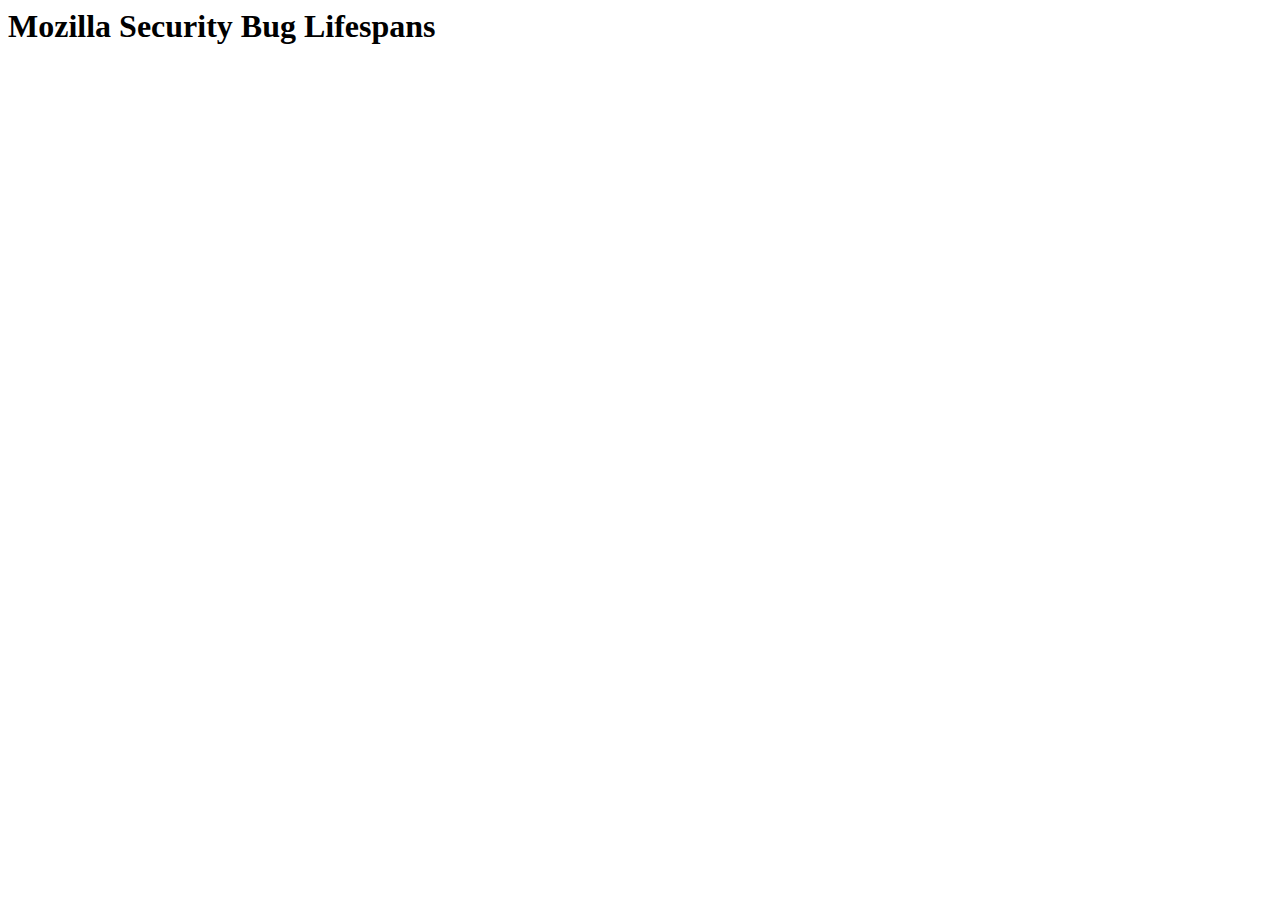
<file: www/buglife/index.html>
<html>
<head>
<title>Mozilla Security Bug Lifespans</title>
<script language="javascript" type="text/javascript" src="script/jquery-1.4.min.js"></script>
<script language="javascript" type="text/javascript" src="script/flot/jquery.flot.js"></script>
<script language="javascript" type="text/javascript" src="script/flot/jquery.flot.crosshair.js"></script>
<script language="javascript" type="text/javascript" src="script/flot/jquery.flot.selection.js"></script>
<style>
body { padding-bottom: 6em; }
#data { display: none }
.stattext { margin: 1em; }
</style>
</head>
    <body>
    <h1>Mozilla Security Bug Lifespans</h1>
    <div id="charts">
      
    </div>

    <textarea id="data" style="width:800;height:400"></textarea>

<script id="source" language="javascript" type="text/javascript">
var stats = {};    // data points
var groups = {};   // put data points into buckets

var sets = {};   // lists of open bugs (by severty) to plot
var fixed = {};  // lists of bugs fixed (by severity) to plot
var opened = {}; // lists of bugs opened (by severity) to plot
// keep track of the most recent timestamp we've seen and use that as "current"
var curdate = 0;

// list of bug sets (by severity) to plot
var bugsets = {};

var teamLabel = { "Layout": "Layout", "JS": "JavaScript", "Content": "Content",
                  "GFX": "GFX", "Fx": "Frontend", "Necko": "Networking",
                  "Mail": "Mail", "Other": "Other" };

// log extra stuff
var DEBUG = true;

// don't show hovertext when a selection is being made
var pauseHovertext;

function debug(s) {
  $("#data").prepend("\n\n"+s);
}

function pad(num, len) {
  s = "" + num;
  while (s.length < len)
    s = "0" + s;
  return s;
}

function avg(a) {
  var r = { mean: 0, variance: 0, deviation: 0 };
  var t = a.length;
  for (var m, s = 0, l = t; l--; s += a[l]);
  for (m = r.mean = s / t, l = t, s = 0; l--; s += Math.pow(a[l] - m, 2));
  return r.deviation = Math.sqrt(r.variance = s / t), r;
}

function getData() {
  var xhr = new XMLHttpRequest();
  xhr.open("get", "stats.txt");
  xhr.onreadystatechange = function(e) {
    // status == 0 for file: loading
    if (xhr.readyState == 4 && (xhr.status == 0 || xhr.status == 200)) {
      stats = eval( "(" + xhr.responseText + ")" );

      // graph each of the severities
      for (sev in stats) {

        // have we seen this severity yet?
        if (!(sev in bugsets)) {
          bugsets[sev] = [];
          groups[sev] = [];
        }

        // process each severity group
        var sevGroup = stats[sev];
        //if (DEBUG) debug(sevGroup.toSource());
        for (var i = 0 ; i < sevGroup.length ; i++) {
          
          var opendate = sevGroup[i].opendate*1000;
          var closedate = sevGroup[i].closedate*1000;
          // keep track of the most recent timestamp for closedates, and that
          // value will be used to determine which bugs are still open
          if (closedate > curdate)
            curdate = closedate;

          var o = new Date(opendate);
          var c = new Date(closedate);
          // convert ms to days
          var lifespan = Math.round((c-o)/(60*60*24*1000));

          //sets[sev][team].push([date, sevGroup[i].count]);
          //if (DEBUG) debug(sevGroup[i].toSource());
          var bug = {};
          //if (DEBUG) debug("examining: "+sevGroup[i].toSource());
          bug.points = [opendate, closedate];
          bug.bugid = sevGroup[i].bugid
          bug.summary = sevGroup[i].summary;
          bug.lifespan = lifespan;
          bugsets[sev].push(bug);
          // keep track of the lifetimes so we can sort then separate
          // into buckets, e.g. slowest 10%, middle 40%, etc.
          groups[sev].push(parseInt(lifespan));
        } // matches for (var i = 0 ; i < sevGroup.length ; i++)
        // sort the lifespans for this severity
        groups[sev].sort(function cmp(a, b) {
          if (a > b) return 1;
          else if (a < b) return -1;
          else return 0;
        });
        plotSeries(sev, bugsets[sev]);
      } // for (sev in stats)
    }
  };
  xhr.send(null);
}

function showTooltip(x, y, s) {
  $('<div id="tooltip">' + s + '</div>').css( {
    position: 'absolute',
    display: 'none',
    top: y + 10,
    left: x + 10,
    border: '1px solid #fdd',
    padding: '2px',
    'background-color': '#fee',
    opacity: 0.90
  }).appendTo("body").fadeIn("fast");
}

var canvas;
function plotSeries(severity, data) {
  // each graph gets a canvas and some text around it
  //if (DEBUG) debug("severity: "+severity+", data: "+data.toSource());
  var pane = document.createElement("div");
  pane.innerHTML = "<h2>Bug Lifespan - "+severity+"</h2>";
  // placeholder for printing stats
  var statbox = document.createElement("div");
  //statbox.id = severity + "_stats";
  var summary = "<table><tr><td><b>Mean:</b> " + 
    Math.round(avg(groups[severity]).mean*10)/10 + " days <small>(" + data.length +
    " bugs)</small></td></tr><tr><td style=\"font-size:80%;padding:.5em 0 0 0;color:#888\">Hover on bugs to show details.  Click to open in Bugzilla.  Drag a box to zoom selection.  Click grid to zoom out.</td></tr></table>"
  $(statbox).addClass("stattext").html(summary);
  $(pane).append(statbox);
  var canvas = document.createElement("div");
  // 3px canvas height per bug
  var h = data.length * 3;
  $(canvas).css("width", "800px");
  $(canvas).css("height", h+"px");
  $(canvas).attr("id", severity);
  $(pane).append(canvas);

  $("#charts").append(pane);

  // set up bugs to plot vertically up the chart
  // data: [{data:[1215119580000, 1216580400000], bugid:1234},
  //        {data:[1215533220000, 1218561960000], bugid:5432}]
  var bugs = [];
  // display heatmapped coloring for lifespan buckets
  var legend = { "b0": false, "b1": false, "b2": false, "b3": false, "b4": false };

  for (var i = 0 ; i < data.length ; i++) {
    var bug = {};
    bug.data = [[data[i].points[0], i], [data[i].points[1], i]];
    bug.bugid = data[i].bugid;
    // apply "heatmapping" color to series
    var lifetime = parseFloat(data[i].lifespan);
    // generate bucket boundaries
    // "Fastest 10%"
    var b0 = groups[severity][Math.floor(groups[severity].length * .1)];
    // "Second 20%"
    var b1 = groups[severity][Math.floor(groups[severity].length * .3)];
    // "Middle 40%"
    var b2 = groups[severity][Math.floor(groups[severity].length * .7)];
    // "Second-slowest 20%"
    var b3 = groups[severity][Math.floor(groups[severity].length * .9)];

    if (lifetime < b0) {
      bug.color = "#38B549";
      // populate the legend with a *single* instance of this bucket type
      if (!legend["b0"]) {
        bug.label = "Shortest 10%";
        legend["b0"] = true;
      }
    }
    else if (lifetime < b1) {
      bug.color = "#126D44";
      if (!legend["b1"]) {
        bug.label = "10-30%";
        legend["b1"] = true;
      }
    }
    else if (lifetime < b2) {
      bug.color = "#061C3A";
      if (!legend["b2"]) {
        bug.label = "30-70%";
        legend["b2"] = true;
      }
    }
    else if (lifetime < b3) {
      bug.color = "#821B2D";
      if (!legend["b3"]) {
        bug.label = "70-90%";
        legend["b3"] = true;
      }
    }
    // "Slowest 10%"
    else {
      bug.color = "#ED1C24";
      if (!legend["b4"]) {
        bug.label = "Longest 10%";
        legend["b4"] = true;
      }
    }

    bugs.push(bug);
  }

  var options = {
    series: {
      lines: { show: true },
      points: { show: false },
    },
    xaxis: { mode: "time" },
    yaxis: { min: 0 },
    selection: { mode: "xy" },
    crosshair: { mode: "x" },
    grid: {
      hoverable: true,
      autoHighlight: true,
      clickable: true
    },
    legend: { position: "nw" }
  };

  // scale down for really tall chart
  if (data.length > 200) {
    // only 2px canvas height per bug
    var h = data.length * 2;
    $(canvas).css("height", h+"px");
    // 1px line width
    options.series.lines.lineWidth = 1;
  }

  // set up zoom-to-selection
  $("#"+severity).bind("plotselected",  function (event, ranges) {
    //if (DEBUG) debug(ranges.toSource());
    plot = $.plot($("#"+severity), bugs,
                  $.extend(true, {}, options, {
                    xaxis: { min: ranges.xaxis.from,
                             max: ranges.xaxis.to
                           },
                    yaxis: { min: ranges.yaxis.from,
                             max: ranges.yaxis.to
                           }

                  }));
  });

  var plot = $.plot($("#"+severity), bugs, options);

  prevPoint = null;

  
  $("#"+severity).bind("plothover",  function (event, pos, item) {
    if (pauseHovertext)
      return;

    if (item) {
      // show tooltip
      if (prevPoint != item.datapoint) {
        prevPoint = item.datapoint;

        $("#tooltip").remove();
        try {
          var bugid = item.series.bugid;
        }
        catch (e) { var bugid = "?"; }
        try {
          var o = new Date(item.series.data[0][0]);
          var opendate = o.toString().substring(4,15);
          var c = new Date(item.series.data[1][0]);
          var closedate = c.toString().substring(4,15);
          // convert ms to days
          var lifespan = Math.round((c-o)/(60*60*24*1000));
          var summary = stats[severity][item.seriesIndex].summary;
        }
        catch (e) { var opendate = e ; var closedate = e; var lifespan = e;
                    var summary = e; }
        //var hovertext = "<small>"+date+"</small>"+"<br>bug: <b>"+bugid+"</b>";
        var hovertext = "<b>bug " + bugid + "</b><br>" + summary + "<br><small>opened: " + opendate +
                        "<br>closed: ";
        // don't show a closedate if the bug is still open
        //if (DEBUG) debug("closedate: "+item.series.data[1][0]+", curdate: "+curdate);
        var closedisplay = closedate;
        if (item.series.data[1][0] == curdate) {
          closedisplay = "-";
          lifespan += "+";
        }
        hovertext += closedisplay + "<br>days open: " + lifespan + "</small>";
        showTooltip(item.pageX, item.pageY, hovertext);
      }
    }
    else {
      $("#tooltip").remove();
      prevPoint = null;
    }
  }); // matches $("#"+severity).bind("plothover")

  $("#"+severity).bind("plotclick",  function (event, pos, item) {
    if (!item) {
      var first = stats[severity][0];
      plot = $.plot($("#"+severity), bugs,
                  $.extend(true, {}, options, {
                    xaxis: { min: first.opendate*1000,
                             max: curdate
                           },
                    yaxis: { min: 0,
                             max: stats[severity].length
                           }
                  }));
    }
    // open bug in bugzilla
    else {
      try {
        var bugid = item.series.bugid;
        window.open("https://bugzilla.mozilla.org/show_bug.cgi?id="+bugid);
      }
      catch (e) { }
    }
  });

  // turn off hovertext while selection is being made
  $("#"+severity).mousedown(function() {
    pauseHovertext = true;
  });
  $("#"+severity).mouseup(function() {
    pauseHovertext = false;
  });
}

$(document).ready(function () {
  getData();
});

</script>

</body>
</html>
</file>
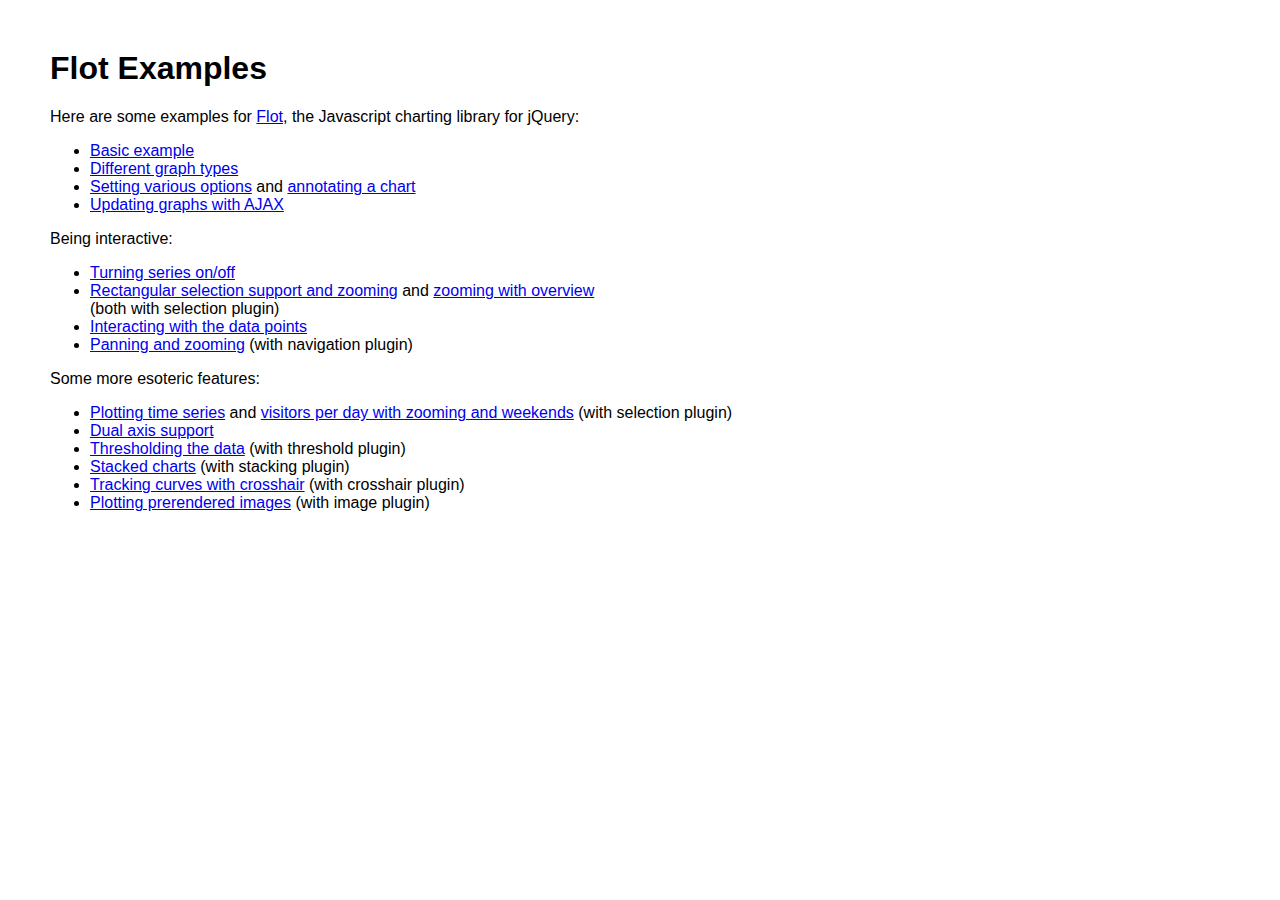
<file: www/script/flot/examples/index.html>
<!DOCTYPE HTML PUBLIC "-//W3C//DTD HTML 4.01 Transitional//EN" "http://www.w3.org/TR/html4/loose.dtd">
<html>
 <head>
    <meta http-equiv="Content-Type" content="text/html; charset=utf-8">
    <title>Flot Examples</title>
    <link href="layout.css" rel="stylesheet" type="text/css"></link>
    <!--[if IE]><script language="javascript" type="text/javascript" src="../excanvas.min.js"></script><![endif]-->
    <script language="javascript" type="text/javascript" src="../jquery.js"></script>
    <script language="javascript" type="text/javascript" src="../jquery.flot.js"></script>
 </head>
 <body>
    <h1>Flot Examples</h1>

    <p>Here are some examples for <a href="http://code.google.com/p/flot/">Flot</a>, the Javascript charting library for jQuery:</p>

    <ul>
      <li><a href="basic.html">Basic example</a></li>
      <li><a href="graph-types.html">Different graph types</a></li>
      <li><a href="setting-options.html">Setting various options</a> and <a href="annotating.html">annotating a chart</a></li>
      <li><a href="ajax.html">Updating graphs with AJAX</a></li>
    </ul>

    <p>Being interactive:</p>
    
    <ul>
      <li><a href="turning-series.html">Turning series on/off</a></li>
      <li><a href="selection.html">Rectangular selection support and zooming</a> and <a href="zooming.html">zooming with overview</a></li> (both with selection plugin)
      <li><a href="interacting.html">Interacting with the data points</a></li>
      <li><a href="navigate.html">Panning and zooming</a> (with navigation plugin)</li>
    </ul>

    <p>Some more esoteric features:</p>
    
    <ul>
      <li><a href="time.html">Plotting time series</a> and <a href="visitors.html">visitors per day with zooming and weekends</a> (with selection plugin)</li>
      <li><a href="dual-axis.html">Dual axis support</a></li>
      <li><a href="thresholding.html">Thresholding the data</a> (with threshold plugin)</li>
      <li><a href="stacking.html">Stacked charts</a> (with stacking plugin)</li>
      <li><a href="tracking.html">Tracking curves with crosshair</a> (with crosshair plugin)</li>
      <li><a href="image.html">Plotting prerendered images</a> (with image plugin)</li>
    </ul>
 </body>
</html>
</file>
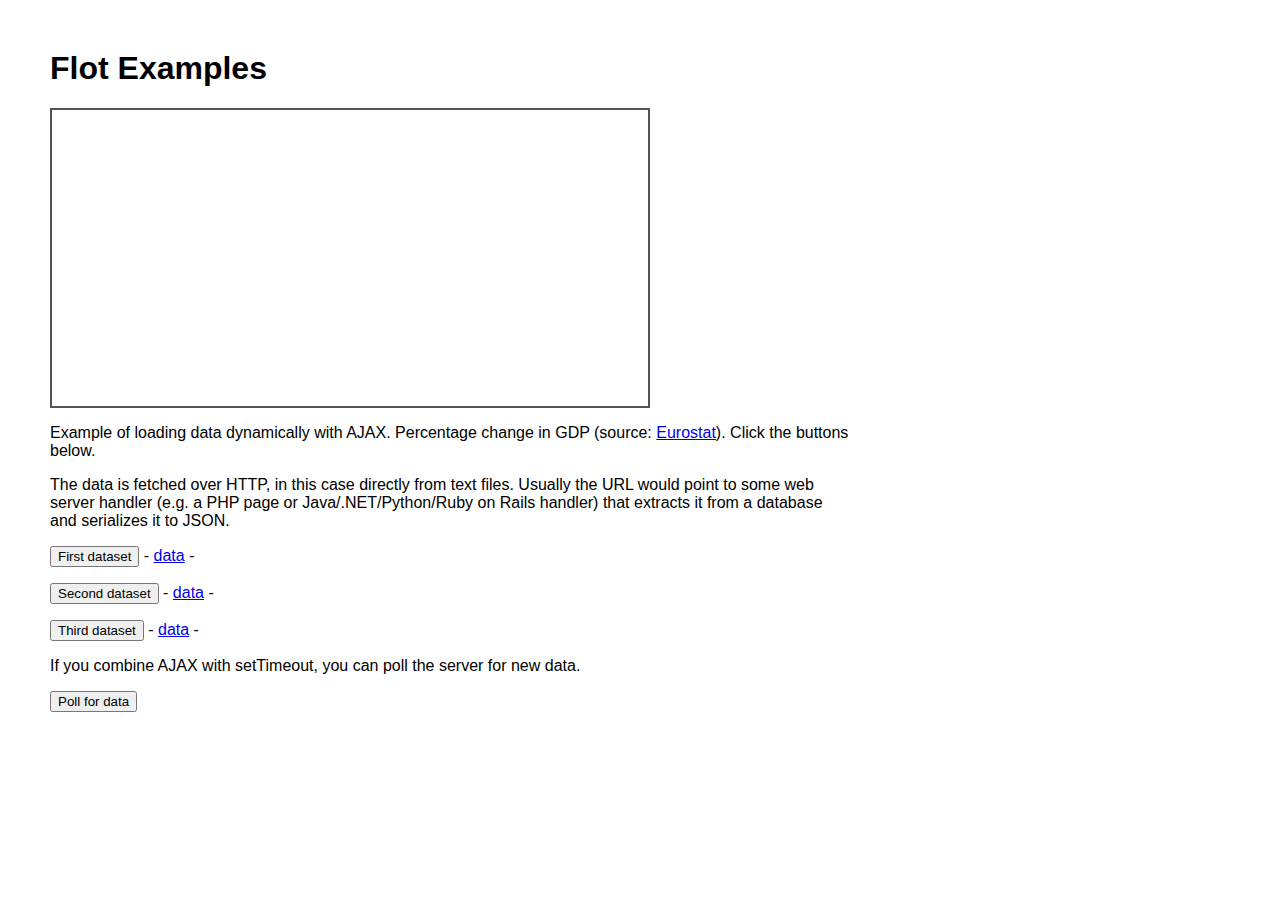
<file: www/script/flot/examples/ajax.html>
<!DOCTYPE HTML PUBLIC "-//W3C//DTD HTML 4.01 Transitional//EN" "http://www.w3.org/TR/html4/loose.dtd">
<html>
 <head>
    <meta http-equiv="Content-Type" content="text/html; charset=utf-8">
    <title>Flot Examples</title>
    <link href="layout.css" rel="stylesheet" type="text/css"></link>
    <!--[if IE]><script language="javascript" type="text/javascript" src="../excanvas.min.js"></script><![endif]-->
    <script language="javascript" type="text/javascript" src="../jquery.js"></script>
    <script language="javascript" type="text/javascript" src="../jquery.flot.js"></script>
 </head>
    <body>
    <h1>Flot Examples</h1>

    <div id="placeholder" style="width:600px;height:300px;"></div>

    <p>Example of loading data dynamically with AJAX. Percentage change in GDP (source: <a href="http://epp.eurostat.ec.europa.eu/tgm/table.do?tab=table&init=1&plugin=1&language=en&pcode=tsieb020">Eurostat</a>). Click the buttons below.</p>

    <p>The data is fetched over HTTP, in this case directly from text
    files. Usually the URL would point to some web server handler
    (e.g. a PHP page or Java/.NET/Python/Ruby on Rails handler) that
    extracts it from a database and serializes it to JSON.</p>

    <p>
      <input class="fetchSeries" type="button" value="First dataset"> -
      <a href="data-eu-gdp-growth.json">data</a> -
      <span></span>
    </p>

    <p>
      <input class="fetchSeries" type="button" value="Second dataset"> -
      <a href="data-japan-gdp-growth.json">data</a> -
      <span></span>
    </p>

    <p>
      <input class="fetchSeries" type="button" value="Third dataset"> -
      <a href="data-usa-gdp-growth.json">data</a> -
      <span></span>
    </p>

    <p>If you combine AJAX with setTimeout, you can poll the server
       for new data.</p>

    <p>
      <input class="dataUpdate" type="button" value="Poll for data">
    </p>

<script id="source" language="javascript" type="text/javascript">
$(function () {
    var options = {
        lines: { show: true },
        points: { show: true },
        xaxis: { tickDecimals: 0, tickSize: 1 }
    };
    var data = [];
    var placeholder = $("#placeholder");
    
    $.plot(placeholder, data, options);

    
    // fetch one series, adding to what we got
    var alreadyFetched = {};
    
    $("input.fetchSeries").click(function () {
        var button = $(this);
        
        // find the URL in the link right next to us 
        var dataurl = button.siblings('a').attr('href');

        // then fetch the data with jQuery
        function onDataReceived(series) {
            // extract the first coordinate pair so you can see that
            // data is now an ordinary Javascript object
            var firstcoordinate = '(' + series.data[0][0] + ', ' + series.data[0][1] + ')';

            button.siblings('span').text('Fetched ' + series.label + ', first point: ' + firstcoordinate);

            // let's add it to our current data
            if (!alreadyFetched[series.label]) {
                alreadyFetched[series.label] = true;
                data.push(series);
            }
            
            // and plot all we got
            $.plot(placeholder, data, options);
         }
        
        $.ajax({
            url: dataurl,
            method: 'GET',
            dataType: 'json',
            success: onDataReceived
        });
    });


    // initiate a recurring data update
    $("input.dataUpdate").click(function () {
        // reset data
        data = [];
        alreadyFetched = {};
        
        $.plot(placeholder, data, options);

        var iteration = 0;
        
        function fetchData() {
            ++iteration;

            function onDataReceived(series) {
                // we get all the data in one go, if we only got partial
                // data, we could merge it with what we already got
                data = [ series ];
                
                $.plot($("#placeholder"), data, options);
            }
        
            $.ajax({
                // usually, we'll just call the same URL, a script
                // connected to a database, but in this case we only
                // have static example files so we need to modify the
                // URL
                url: "data-eu-gdp-growth-" + iteration + ".json",
                method: 'GET',
                dataType: 'json',
                success: onDataReceived
            });
            
            if (iteration < 5)
                setTimeout(fetchData, 1000);
            else {
                data = [];
                alreadyFetched = {};
            }
        }

        setTimeout(fetchData, 1000);
    });
});
</script>

 </body>
</html>
</file>
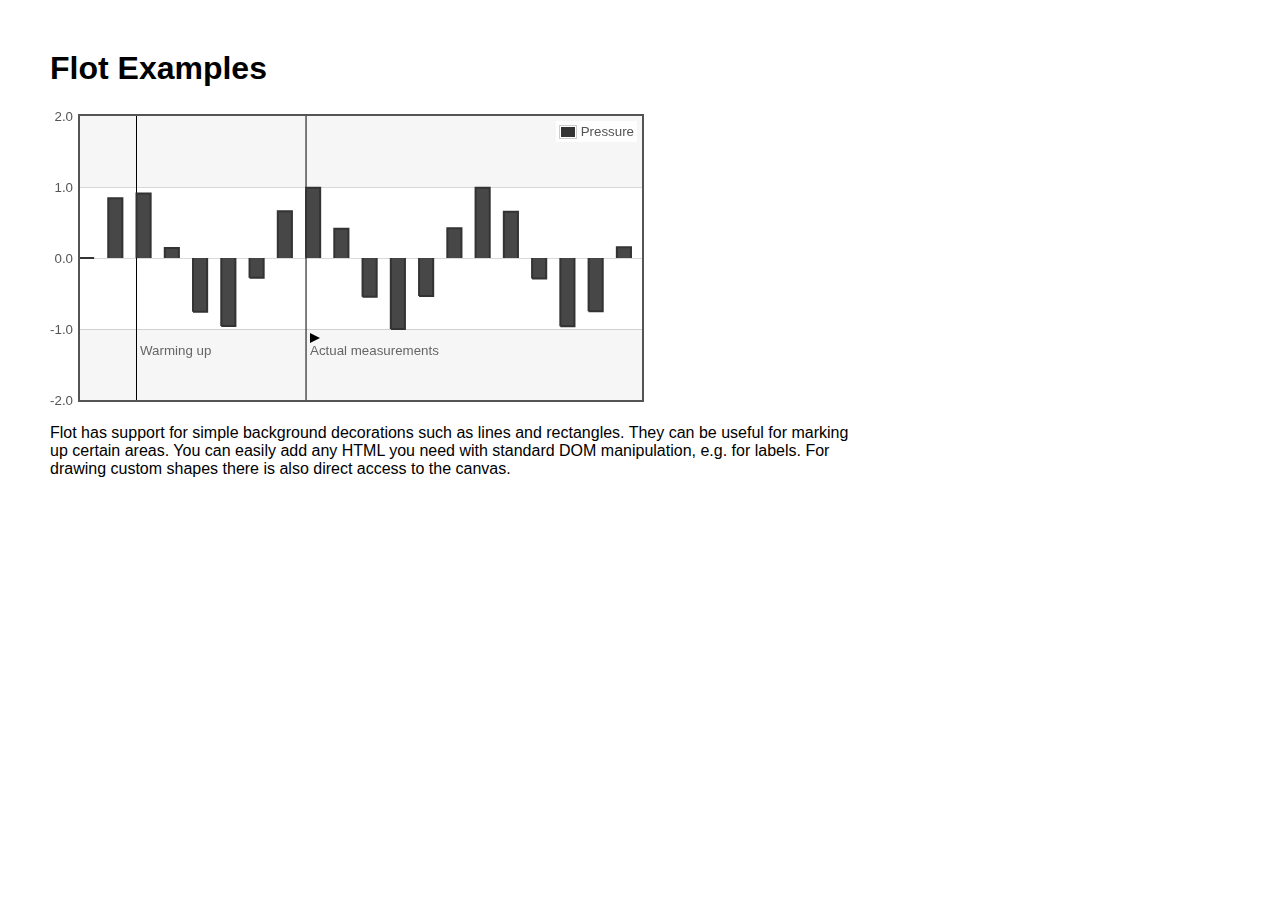
<file: www/script/flot/examples/annotating.html>
<!DOCTYPE HTML PUBLIC "-//W3C//DTD HTML 4.01 Transitional//EN" "http://www.w3.org/TR/html4/loose.dtd">
<html>
 <head>
    <meta http-equiv="Content-Type" content="text/html; charset=utf-8">
    <title>Flot Examples</title>
    <link href="layout.css" rel="stylesheet" type="text/css"></link>
    <!--[if IE]><script language="javascript" type="text/javascript" src="../excanvas.min.js"></script><![endif]-->
    <script language="javascript" type="text/javascript" src="../jquery.js"></script>
    <script language="javascript" type="text/javascript" src="../jquery.flot.js"></script>
 </head>
    <body>
    <h1>Flot Examples</h1>

    <div id="placeholder" style="width:600px;height:300px;"></div>

    <p>Flot has support for simple background decorations such as
    lines and rectangles. They can be useful for marking up certain
    areas. You can easily add any HTML you need with standard DOM
    manipulation, e.g. for labels. For drawing custom shapes there is
    also direct access to the canvas.</p>

<script id="source" language="javascript" type="text/javascript">
$(function () {
    // generate a dataset
    var d1 = [];
    for (var i = 0; i < 20; ++i)
        d1.push([i, Math.sin(i)]);
    
    var data = [{ data: d1, label: "Pressure", color: "#333" }];

    // setup background areas
    var markings = [
        { color: '#f6f6f6', yaxis: { from: 1 } },
        { color: '#f6f6f6', yaxis: { to: -1 } },
        { color: '#000', lineWidth: 1, xaxis: { from: 2, to: 2 } },
        { color: '#000', lineWidth: 1, xaxis: { from: 8, to: 8 } }
    ];
    
    var placeholder = $("#placeholder");
    
    // plot it
    var plot = $.plot(placeholder, data, {
        bars: { show: true, barWidth: 0.5, fill: 0.9 },
        xaxis: { ticks: [], autoscaleMargin: 0.02 },
        yaxis: { min: -2, max: 2 },
        grid: { markings: markings }
    });

    // add labels
    var o;

    o = plot.pointOffset({ x: 2, y: -1.2});
    // we just append it to the placeholder which Flot already uses
    // for positioning
    placeholder.append('<div style="position:absolute;left:' + (o.left + 4) + 'px;top:' + o.top + 'px;color:#666;font-size:smaller">Warming up</div>');

    o = plot.pointOffset({ x: 8, y: -1.2});
    placeholder.append('<div style="position:absolute;left:' + (o.left + 4) + 'px;top:' + o.top + 'px;color:#666;font-size:smaller">Actual measurements</div>');

    // draw a little arrow on top of the last label to demonstrate
    // canvas drawing
    var ctx = plot.getCanvas().getContext("2d");
    ctx.beginPath();
    o.left += 4;
    ctx.moveTo(o.left, o.top);
    ctx.lineTo(o.left, o.top - 10);
    ctx.lineTo(o.left + 10, o.top - 5);
    ctx.lineTo(o.left, o.top);
    ctx.fillStyle = "#000";
    ctx.fill();
});
</script>

 </body>
</html>
</file>
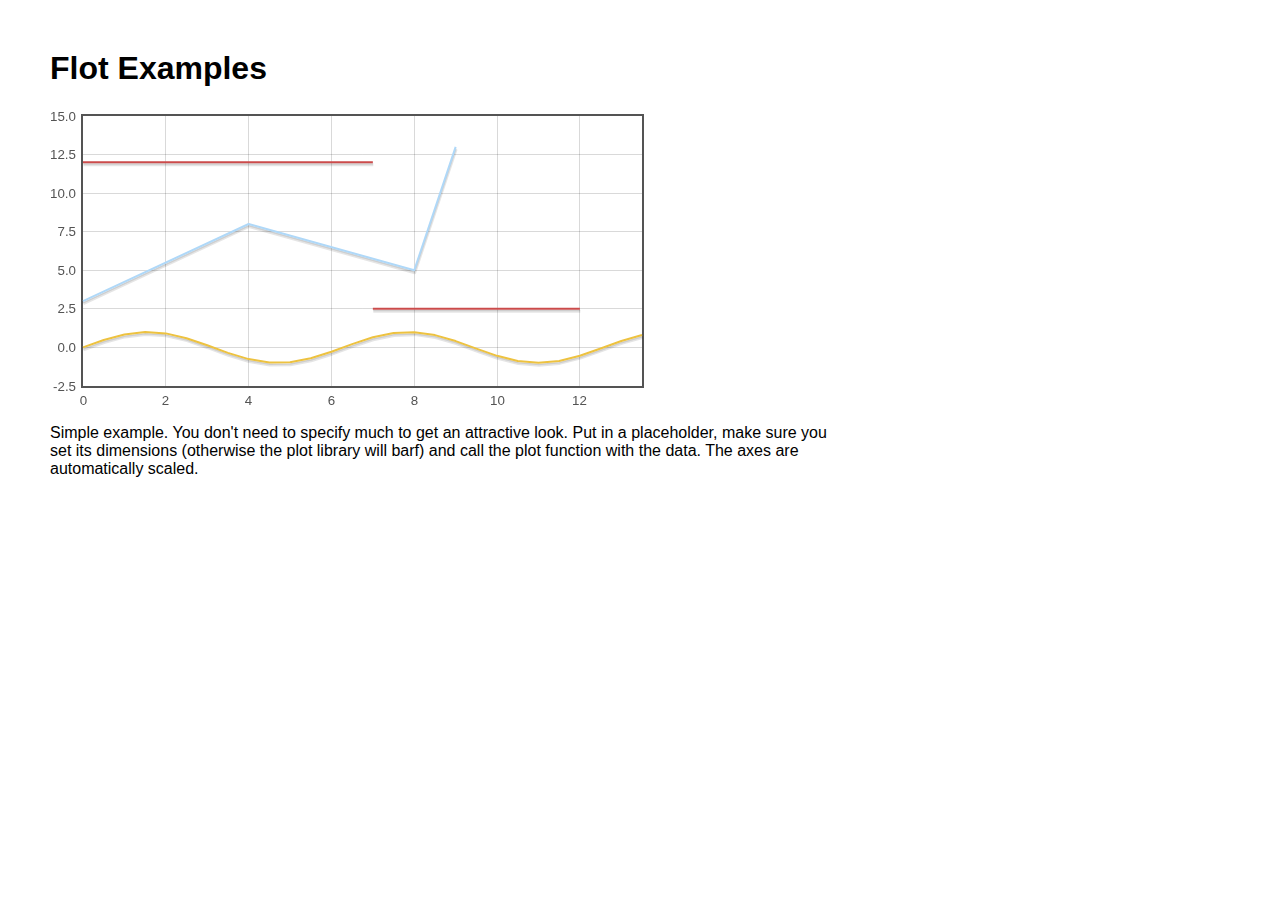
<file: www/script/flot/examples/basic.html>
<!DOCTYPE HTML PUBLIC "-//W3C//DTD HTML 4.01 Transitional//EN" "http://www.w3.org/TR/html4/loose.dtd">
<html>
 <head>
    <meta http-equiv="Content-Type" content="text/html; charset=utf-8">
    <title>Flot Examples</title>
    <link href="layout.css" rel="stylesheet" type="text/css"></link>
    <!--[if IE]><script language="javascript" type="text/javascript" src="../excanvas.min.js"></script><![endif]-->
    <script language="javascript" type="text/javascript" src="../jquery.js"></script>
    <script language="javascript" type="text/javascript" src="../jquery.flot.js"></script>
 </head>
    <body>
    <h1>Flot Examples</h1>

    <div id="placeholder" style="width:600px;height:300px;"></div>

    <p>Simple example. You don't need to specify much to get an
       attractive look. Put in a placeholder, make sure you set its
       dimensions (otherwise the plot library will barf) and call the
       plot function with the data. The axes are automatically
       scaled.</p>

<script id="source" language="javascript" type="text/javascript">
$(function () {
    var d1 = [];
    for (var i = 0; i < 14; i += 0.5)
        d1.push([i, Math.sin(i)]);

    var d2 = [[0, 3], [4, 8], [8, 5], [9, 13]];

    // a null signifies separate line segments
    var d3 = [[0, 12], [7, 12], null, [7, 2.5], [12, 2.5]];
    
    $.plot($("#placeholder"), [ d1, d2, d3 ]);
});
</script>

 </body>
</html>
</file>
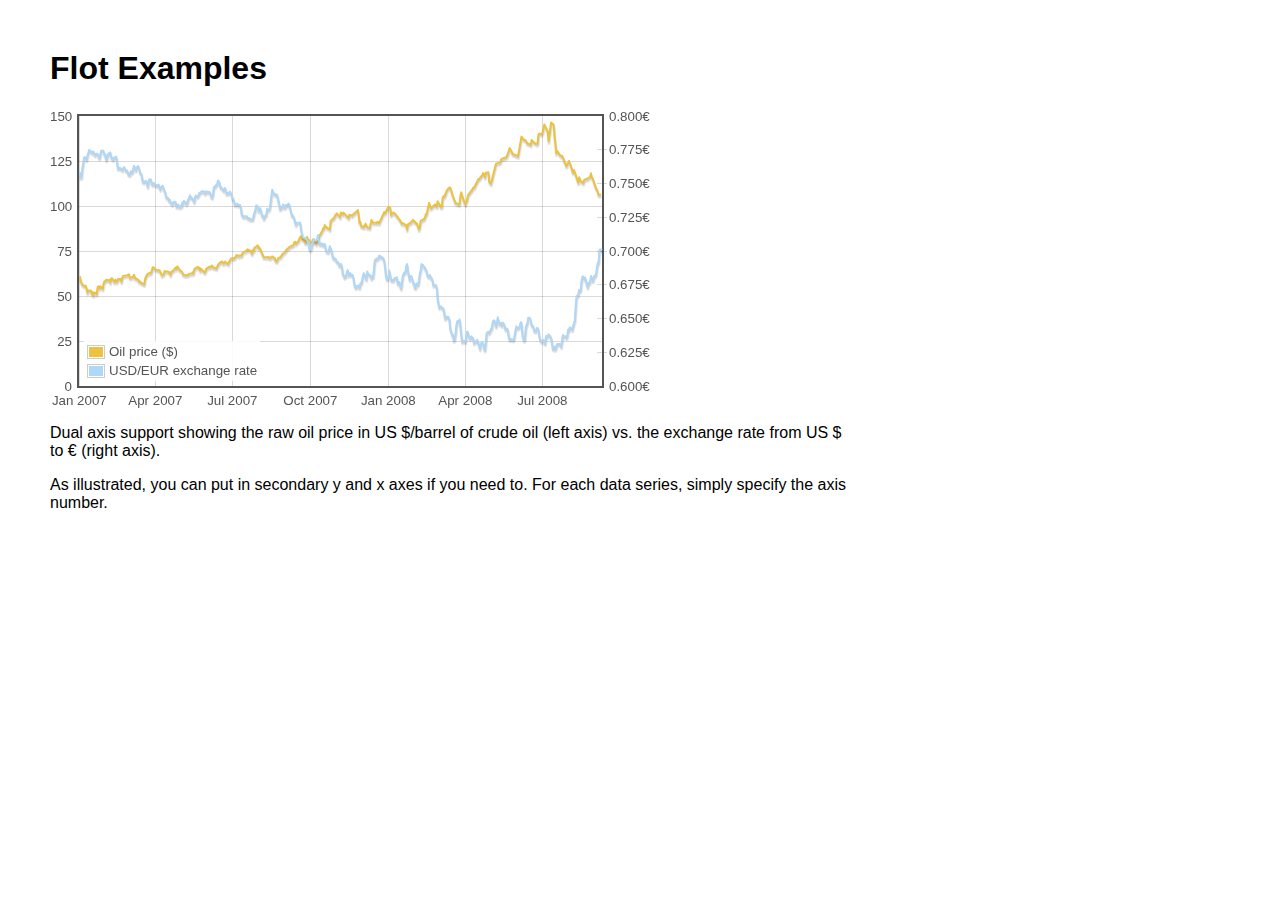
<file: www/script/flot/examples/dual-axis.html>
<!DOCTYPE HTML PUBLIC "-//W3C//DTD HTML 4.01 Transitional//EN" "http://www.w3.org/TR/html4/loose.dtd">
<html>
 <head>
    <meta http-equiv="Content-Type" content="text/html; charset=utf-8">
    <title>Flot Examples</title>
    <link href="layout.css" rel="stylesheet" type="text/css"></link>
    <!--[if IE]><script language="javascript" type="text/javascript" src="../excanvas.min.js"></script><![endif]-->
    <script language="javascript" type="text/javascript" src="../jquery.js"></script>
    <script language="javascript" type="text/javascript" src="../jquery.flot.js"></script>
 </head>
    <body>
    <h1>Flot Examples</h1>

    <div id="placeholder" style="width:600px;height:300px;"></div>

    <p>Dual axis support showing the raw oil price in US $/barrel of
    crude oil (left axis) vs. the exchange rate from US $ to € (right
    axis).</p>

    <p>As illustrated, you can put in secondary y and x axes if you
    need to. For each data series, simply specify the axis number.</p>

<script id="source" language="javascript" type="text/javascript">
$(function () {
    var oilprices = [[1167692400000,61.05], [1167778800000,58.32], [1167865200000,57.35], [1167951600000,56.31], [1168210800000,55.55], [1168297200000,55.64], [1168383600000,54.02], [1168470000000,51.88], [1168556400000,52.99], [1168815600000,52.99], [1168902000000,51.21], [1168988400000,52.24], [1169074800000,50.48], [1169161200000,51.99], [1169420400000,51.13], [1169506800000,55.04], [1169593200000,55.37], [1169679600000,54.23], [1169766000000,55.42], [1170025200000,54.01], [1170111600000,56.97], [1170198000000,58.14], [1170284400000,58.14], [1170370800000,59.02], [1170630000000,58.74], [1170716400000,58.88], [1170802800000,57.71], [1170889200000,59.71], [1170975600000,59.89], [1171234800000,57.81], [1171321200000,59.06], [1171407600000,58.00], [1171494000000,57.99], [1171580400000,59.39], [1171839600000,59.39], [1171926000000,58.07], [1172012400000,60.07], [1172098800000,61.14], [1172444400000,61.39], [1172530800000,61.46], [1172617200000,61.79], [1172703600000,62.00], [1172790000000,60.07], [1173135600000,60.69], [1173222000000,61.82], [1173308400000,60.05], [1173654000000,58.91], [1173740400000,57.93], [1173826800000,58.16], [1173913200000,57.55], [1173999600000,57.11], [1174258800000,56.59], [1174345200000,59.61], [1174518000000,61.69], [1174604400000,62.28], [1174860000000,62.91], [1174946400000,62.93], [1175032800000,64.03], [1175119200000,66.03], [1175205600000,65.87], [1175464800000,64.64], [1175637600000,64.38], [1175724000000,64.28], [1175810400000,64.28], [1176069600000,61.51], [1176156000000,61.89], [1176242400000,62.01], [1176328800000,63.85], [1176415200000,63.63], [1176674400000,63.61], [1176760800000,63.10], [1176847200000,63.13], [1176933600000,61.83], [1177020000000,63.38], [1177279200000,64.58], [1177452000000,65.84], [1177538400000,65.06], [1177624800000,66.46], [1177884000000,64.40], [1178056800000,63.68], [1178143200000,63.19], [1178229600000,61.93], [1178488800000,61.47], [1178575200000,61.55], [1178748000000,61.81], [1178834400000,62.37], [1179093600000,62.46], [1179180000000,63.17], [1179266400000,62.55], [1179352800000,64.94], [1179698400000,66.27], [1179784800000,65.50], [1179871200000,65.77], [1179957600000,64.18], [1180044000000,65.20], [1180389600000,63.15], [1180476000000,63.49], [1180562400000,65.08], [1180908000000,66.30], [1180994400000,65.96], [1181167200000,66.93], [1181253600000,65.98], [1181599200000,65.35], [1181685600000,66.26], [1181858400000,68.00], [1182117600000,69.09], [1182204000000,69.10], [1182290400000,68.19], [1182376800000,68.19], [1182463200000,69.14], [1182722400000,68.19], [1182808800000,67.77], [1182895200000,68.97], [1182981600000,69.57], [1183068000000,70.68], [1183327200000,71.09], [1183413600000,70.92], [1183586400000,71.81], [1183672800000,72.81], [1183932000000,72.19], [1184018400000,72.56], [1184191200000,72.50], [1184277600000,74.15], [1184623200000,75.05], [1184796000000,75.92], [1184882400000,75.57], [1185141600000,74.89], [1185228000000,73.56], [1185314400000,75.57], [1185400800000,74.95], [1185487200000,76.83], [1185832800000,78.21], [1185919200000,76.53], [1186005600000,76.86], [1186092000000,76.00], [1186437600000,71.59], [1186696800000,71.47], [1186956000000,71.62], [1187042400000,71.00], [1187301600000,71.98], [1187560800000,71.12], [1187647200000,69.47], [1187733600000,69.26], [1187820000000,69.83], [1187906400000,71.09], [1188165600000,71.73], [1188338400000,73.36], [1188511200000,74.04], [1188856800000,76.30], [1189116000000,77.49], [1189461600000,78.23], [1189548000000,79.91], [1189634400000,80.09], [1189720800000,79.10], [1189980000000,80.57], [1190066400000,81.93], [1190239200000,83.32], [1190325600000,81.62], [1190584800000,80.95], [1190671200000,79.53], [1190757600000,80.30], [1190844000000,82.88], [1190930400000,81.66], [1191189600000,80.24], [1191276000000,80.05], [1191362400000,79.94], [1191448800000,81.44], [1191535200000,81.22], [1191794400000,79.02], [1191880800000,80.26], [1191967200000,80.30], [1192053600000,83.08], [1192140000000,83.69], [1192399200000,86.13], [1192485600000,87.61], [1192572000000,87.40], [1192658400000,89.47], [1192744800000,88.60], [1193004000000,87.56], [1193090400000,87.56], [1193176800000,87.10], [1193263200000,91.86], [1193612400000,93.53], [1193698800000,94.53], [1193871600000,95.93], [1194217200000,93.98], [1194303600000,96.37], [1194476400000,95.46], [1194562800000,96.32], [1195081200000,93.43], [1195167600000,95.10], [1195426800000,94.64], [1195513200000,95.10], [1196031600000,97.70], [1196118000000,94.42], [1196204400000,90.62], [1196290800000,91.01], [1196377200000,88.71], [1196636400000,88.32], [1196809200000,90.23], [1196982000000,88.28], [1197241200000,87.86], [1197327600000,90.02], [1197414000000,92.25], [1197586800000,90.63], [1197846000000,90.63], [1197932400000,90.49], [1198018800000,91.24], [1198105200000,91.06], [1198191600000,90.49], [1198710000000,96.62], [1198796400000,96.00], [1199142000000,99.62], [1199314800000,99.18], [1199401200000,95.09], [1199660400000,96.33], [1199833200000,95.67], [1200351600000,91.90], [1200438000000,90.84], [1200524400000,90.13], [1200610800000,90.57], [1200956400000,89.21], [1201042800000,86.99], [1201129200000,89.85], [1201474800000,90.99], [1201561200000,91.64], [1201647600000,92.33], [1201734000000,91.75], [1202079600000,90.02], [1202166000000,88.41], [1202252400000,87.14], [1202338800000,88.11], [1202425200000,91.77], [1202770800000,92.78], [1202857200000,93.27], [1202943600000,95.46], [1203030000000,95.46], [1203289200000,101.74], [1203462000000,98.81], [1203894000000,100.88], [1204066800000,99.64], [1204153200000,102.59], [1204239600000,101.84], [1204498800000,99.52], [1204585200000,99.52], [1204671600000,104.52], [1204758000000,105.47], [1204844400000,105.15], [1205103600000,108.75], [1205276400000,109.92], [1205362800000,110.33], [1205449200000,110.21], [1205708400000,105.68], [1205967600000,101.84], [1206313200000,100.86], [1206399600000,101.22], [1206486000000,105.90], [1206572400000,107.58], [1206658800000,105.62], [1206914400000,101.58], [1207000800000,100.98], [1207173600000,103.83], [1207260000000,106.23], [1207605600000,108.50], [1207778400000,110.11], [1207864800000,110.14], [1208210400000,113.79], [1208296800000,114.93], [1208383200000,114.86], [1208728800000,117.48], [1208815200000,118.30], [1208988000000,116.06], [1209074400000,118.52], [1209333600000,118.75], [1209420000000,113.46], [1209592800000,112.52], [1210024800000,121.84], [1210111200000,123.53], [1210197600000,123.69], [1210543200000,124.23], [1210629600000,125.80], [1210716000000,126.29], [1211148000000,127.05], [1211320800000,129.07], [1211493600000,132.19], [1211839200000,128.85], [1212357600000,127.76], [1212703200000,138.54], [1212962400000,136.80], [1213135200000,136.38], [1213308000000,134.86], [1213653600000,134.01], [1213740000000,136.68], [1213912800000,135.65], [1214172000000,134.62], [1214258400000,134.62], [1214344800000,134.62], [1214431200000,139.64], [1214517600000,140.21], [1214776800000,140.00], [1214863200000,140.97], [1214949600000,143.57], [1215036000000,145.29], [1215381600000,141.37], [1215468000000,136.04], [1215727200000,146.40], [1215986400000,145.18], [1216072800000,138.74], [1216159200000,134.60], [1216245600000,129.29], [1216332000000,130.65], [1216677600000,127.95], [1216850400000,127.95], [1217282400000,122.19], [1217455200000,124.08], [1217541600000,125.10], [1217800800000,121.41], [1217887200000,119.17], [1217973600000,118.58], [1218060000000,120.02], [1218405600000,114.45], [1218492000000,113.01], [1218578400000,116.00], [1218751200000,113.77], [1219010400000,112.87], [1219096800000,114.53], [1219269600000,114.98], [1219356000000,114.98], [1219701600000,116.27], [1219788000000,118.15], [1219874400000,115.59], [1219960800000,115.46], [1220306400000,109.71], [1220392800000,109.35], [1220565600000,106.23], [1220824800000,106.34]];
    var exchangerates = [[1167606000000,0.7580], [1167692400000,0.7580], [1167778800000,0.75470], [1167865200000,0.75490], [1167951600000,0.76130], [1168038000000,0.76550], [1168124400000,0.76930], [1168210800000,0.76940], [1168297200000,0.76880], [1168383600000,0.76780], [1168470000000,0.77080], [1168556400000,0.77270], [1168642800000,0.77490], [1168729200000,0.77410], [1168815600000,0.77410], [1168902000000,0.77320], [1168988400000,0.77270], [1169074800000,0.77370], [1169161200000,0.77240], [1169247600000,0.77120], [1169334000000,0.7720], [1169420400000,0.77210], [1169506800000,0.77170], [1169593200000,0.77040], [1169679600000,0.7690], [1169766000000,0.77110], [1169852400000,0.7740], [1169938800000,0.77450], [1170025200000,0.77450], [1170111600000,0.7740], [1170198000000,0.77160], [1170284400000,0.77130], [1170370800000,0.76780], [1170457200000,0.76880], [1170543600000,0.77180], [1170630000000,0.77180], [1170716400000,0.77280], [1170802800000,0.77290], [1170889200000,0.76980], [1170975600000,0.76850], [1171062000000,0.76810], [1171148400000,0.7690], [1171234800000,0.7690], [1171321200000,0.76980], [1171407600000,0.76990], [1171494000000,0.76510], [1171580400000,0.76130], [1171666800000,0.76160], [1171753200000,0.76140], [1171839600000,0.76140], [1171926000000,0.76070], [1172012400000,0.76020], [1172098800000,0.76110], [1172185200000,0.76220], [1172271600000,0.76150], [1172358000000,0.75980], [1172444400000,0.75980], [1172530800000,0.75920], [1172617200000,0.75730], [1172703600000,0.75660], [1172790000000,0.75670], [1172876400000,0.75910], [1172962800000,0.75820], [1173049200000,0.75850], [1173135600000,0.76130], [1173222000000,0.76310], [1173308400000,0.76150], [1173394800000,0.760], [1173481200000,0.76130], [1173567600000,0.76270], [1173654000000,0.76270], [1173740400000,0.76080], [1173826800000,0.75830], [1173913200000,0.75750], [1173999600000,0.75620], [1174086000000,0.7520], [1174172400000,0.75120], [1174258800000,0.75120], [1174345200000,0.75170], [1174431600000,0.7520], [1174518000000,0.75110], [1174604400000,0.7480], [1174690800000,0.75090], [1174777200000,0.75310], [1174860000000,0.75310], [1174946400000,0.75270], [1175032800000,0.74980], [1175119200000,0.74930], [1175205600000,0.75040], [1175292000000,0.750], [1175378400000,0.74910], [1175464800000,0.74910], [1175551200000,0.74850], [1175637600000,0.74840], [1175724000000,0.74920], [1175810400000,0.74710], [1175896800000,0.74590], [1175983200000,0.74770], [1176069600000,0.74770], [1176156000000,0.74830], [1176242400000,0.74580], [1176328800000,0.74480], [1176415200000,0.7430], [1176501600000,0.73990], [1176588000000,0.73950], [1176674400000,0.73950], [1176760800000,0.73780], [1176847200000,0.73820], [1176933600000,0.73620], [1177020000000,0.73550], [1177106400000,0.73480], [1177192800000,0.73610], [1177279200000,0.73610], [1177365600000,0.73650], [1177452000000,0.73620], [1177538400000,0.73310], [1177624800000,0.73390], [1177711200000,0.73440], [1177797600000,0.73270], [1177884000000,0.73270], [1177970400000,0.73360], [1178056800000,0.73330], [1178143200000,0.73590], [1178229600000,0.73590], [1178316000000,0.73720], [1178402400000,0.7360], [1178488800000,0.7360], [1178575200000,0.7350], [1178661600000,0.73650], [1178748000000,0.73840], [1178834400000,0.73950], [1178920800000,0.74130], [1179007200000,0.73970], [1179093600000,0.73960], [1179180000000,0.73850], [1179266400000,0.73780], [1179352800000,0.73660], [1179439200000,0.740], [1179525600000,0.74110], [1179612000000,0.74060], [1179698400000,0.74050], [1179784800000,0.74140], [1179871200000,0.74310], [1179957600000,0.74310], [1180044000000,0.74380], [1180130400000,0.74430], [1180216800000,0.74430], [1180303200000,0.74430], [1180389600000,0.74340], [1180476000000,0.74290], [1180562400000,0.74420], [1180648800000,0.7440], [1180735200000,0.74390], [1180821600000,0.74370], [1180908000000,0.74370], [1180994400000,0.74290], [1181080800000,0.74030], [1181167200000,0.73990], [1181253600000,0.74180], [1181340000000,0.74680], [1181426400000,0.7480], [1181512800000,0.7480], [1181599200000,0.7490], [1181685600000,0.74940], [1181772000000,0.75220], [1181858400000,0.75150], [1181944800000,0.75020], [1182031200000,0.74720], [1182117600000,0.74720], [1182204000000,0.74620], [1182290400000,0.74550], [1182376800000,0.74490], [1182463200000,0.74670], [1182549600000,0.74580], [1182636000000,0.74270], [1182722400000,0.74270], [1182808800000,0.7430], [1182895200000,0.74290], [1182981600000,0.7440], [1183068000000,0.7430], [1183154400000,0.74220], [1183240800000,0.73880], [1183327200000,0.73880], [1183413600000,0.73690], [1183500000000,0.73450], [1183586400000,0.73450], [1183672800000,0.73450], [1183759200000,0.73520], [1183845600000,0.73410], [1183932000000,0.73410], [1184018400000,0.7340], [1184104800000,0.73240], [1184191200000,0.72720], [1184277600000,0.72640], [1184364000000,0.72550], [1184450400000,0.72580], [1184536800000,0.72580], [1184623200000,0.72560], [1184709600000,0.72570], [1184796000000,0.72470], [1184882400000,0.72430], [1184968800000,0.72440], [1185055200000,0.72350], [1185141600000,0.72350], [1185228000000,0.72350], [1185314400000,0.72350], [1185400800000,0.72620], [1185487200000,0.72880], [1185573600000,0.73010], [1185660000000,0.73370], [1185746400000,0.73370], [1185832800000,0.73240], [1185919200000,0.72970], [1186005600000,0.73170], [1186092000000,0.73150], [1186178400000,0.72880], [1186264800000,0.72630], [1186351200000,0.72630], [1186437600000,0.72420], [1186524000000,0.72530], [1186610400000,0.72640], [1186696800000,0.7270], [1186783200000,0.73120], [1186869600000,0.73050], [1186956000000,0.73050], [1187042400000,0.73180], [1187128800000,0.73580], [1187215200000,0.74090], [1187301600000,0.74540], [1187388000000,0.74370], [1187474400000,0.74240], [1187560800000,0.74240], [1187647200000,0.74150], [1187733600000,0.74190], [1187820000000,0.74140], [1187906400000,0.73770], [1187992800000,0.73550], [1188079200000,0.73150], [1188165600000,0.73150], [1188252000000,0.7320], [1188338400000,0.73320], [1188424800000,0.73460], [1188511200000,0.73280], [1188597600000,0.73230], [1188684000000,0.7340], [1188770400000,0.7340], [1188856800000,0.73360], [1188943200000,0.73510], [1189029600000,0.73460], [1189116000000,0.73210], [1189202400000,0.72940], [1189288800000,0.72660], [1189375200000,0.72660], [1189461600000,0.72540], [1189548000000,0.72420], [1189634400000,0.72130], [1189720800000,0.71970], [1189807200000,0.72090], [1189893600000,0.7210], [1189980000000,0.7210], [1190066400000,0.7210], [1190152800000,0.72090], [1190239200000,0.71590], [1190325600000,0.71330], [1190412000000,0.71050], [1190498400000,0.70990], [1190584800000,0.70990], [1190671200000,0.70930], [1190757600000,0.70930], [1190844000000,0.70760], [1190930400000,0.7070], [1191016800000,0.70490], [1191103200000,0.70120], [1191189600000,0.70110], [1191276000000,0.70190], [1191362400000,0.70460], [1191448800000,0.70630], [1191535200000,0.70890], [1191621600000,0.70770], [1191708000000,0.70770], [1191794400000,0.70770], [1191880800000,0.70910], [1191967200000,0.71180], [1192053600000,0.70790], [1192140000000,0.70530], [1192226400000,0.7050], [1192312800000,0.70550], [1192399200000,0.70550], [1192485600000,0.70450], [1192572000000,0.70510], [1192658400000,0.70510], [1192744800000,0.70170], [1192831200000,0.70], [1192917600000,0.69950], [1193004000000,0.69940], [1193090400000,0.70140], [1193176800000,0.70360], [1193263200000,0.70210], [1193349600000,0.70020], [1193436000000,0.69670], [1193522400000,0.6950], [1193612400000,0.6950], [1193698800000,0.69390], [1193785200000,0.6940], [1193871600000,0.69220], [1193958000000,0.69190], [1194044400000,0.69140], [1194130800000,0.68940], [1194217200000,0.68910], [1194303600000,0.69040], [1194390000000,0.6890], [1194476400000,0.68340], [1194562800000,0.68230], [1194649200000,0.68070], [1194735600000,0.68150], [1194822000000,0.68150], [1194908400000,0.68470], [1194994800000,0.68590], [1195081200000,0.68220], [1195167600000,0.68270], [1195254000000,0.68370], [1195340400000,0.68230], [1195426800000,0.68220], [1195513200000,0.68220], [1195599600000,0.67920], [1195686000000,0.67460], [1195772400000,0.67350], [1195858800000,0.67310], [1195945200000,0.67420], [1196031600000,0.67440], [1196118000000,0.67390], [1196204400000,0.67310], [1196290800000,0.67610], [1196377200000,0.67610], [1196463600000,0.67850], [1196550000000,0.68180], [1196636400000,0.68360], [1196722800000,0.68230], [1196809200000,0.68050], [1196895600000,0.67930], [1196982000000,0.68490], [1197068400000,0.68330], [1197154800000,0.68250], [1197241200000,0.68250], [1197327600000,0.68160], [1197414000000,0.67990], [1197500400000,0.68130], [1197586800000,0.68090], [1197673200000,0.68680], [1197759600000,0.69330], [1197846000000,0.69330], [1197932400000,0.69450], [1198018800000,0.69440], [1198105200000,0.69460], [1198191600000,0.69640], [1198278000000,0.69650], [1198364400000,0.69560], [1198450800000,0.69560], [1198537200000,0.6950], [1198623600000,0.69480], [1198710000000,0.69280], [1198796400000,0.68870], [1198882800000,0.68240], [1198969200000,0.67940], [1199055600000,0.67940], [1199142000000,0.68030], [1199228400000,0.68550], [1199314800000,0.68240], [1199401200000,0.67910], [1199487600000,0.67830], [1199574000000,0.67850], [1199660400000,0.67850], [1199746800000,0.67970], [1199833200000,0.680], [1199919600000,0.68030], [1200006000000,0.68050], [1200092400000,0.6760], [1200178800000,0.6770], [1200265200000,0.6770], [1200351600000,0.67360], [1200438000000,0.67260], [1200524400000,0.67640], [1200610800000,0.68210], [1200697200000,0.68310], [1200783600000,0.68420], [1200870000000,0.68420], [1200956400000,0.68870], [1201042800000,0.69030], [1201129200000,0.68480], [1201215600000,0.68240], [1201302000000,0.67880], [1201388400000,0.68140], [1201474800000,0.68140], [1201561200000,0.67970], [1201647600000,0.67690], [1201734000000,0.67650], [1201820400000,0.67330], [1201906800000,0.67290], [1201993200000,0.67580], [1202079600000,0.67580], [1202166000000,0.6750], [1202252400000,0.6780], [1202338800000,0.68330], [1202425200000,0.68560], [1202511600000,0.69030], [1202598000000,0.68960], [1202684400000,0.68960], [1202770800000,0.68820], [1202857200000,0.68790], [1202943600000,0.68620], [1203030000000,0.68520], [1203116400000,0.68230], [1203202800000,0.68130], [1203289200000,0.68130], [1203375600000,0.68220], [1203462000000,0.68020], [1203548400000,0.68020], [1203634800000,0.67840], [1203721200000,0.67480], [1203807600000,0.67470], [1203894000000,0.67470], [1203980400000,0.67480], [1204066800000,0.67330], [1204153200000,0.6650], [1204239600000,0.66110], [1204326000000,0.65830], [1204412400000,0.6590], [1204498800000,0.6590], [1204585200000,0.65810], [1204671600000,0.65780], [1204758000000,0.65740], [1204844400000,0.65320], [1204930800000,0.65020], [1205017200000,0.65140], [1205103600000,0.65140], [1205190000000,0.65070], [1205276400000,0.6510], [1205362800000,0.64890], [1205449200000,0.64240], [1205535600000,0.64060], [1205622000000,0.63820], [1205708400000,0.63820], [1205794800000,0.63410], [1205881200000,0.63440], [1205967600000,0.63780], [1206054000000,0.64390], [1206140400000,0.64780], [1206226800000,0.64810], [1206313200000,0.64810], [1206399600000,0.64940], [1206486000000,0.64380], [1206572400000,0.63770], [1206658800000,0.63290], [1206745200000,0.63360], [1206831600000,0.63330], [1206914400000,0.63330], [1207000800000,0.6330], [1207087200000,0.63710], [1207173600000,0.64030], [1207260000000,0.63960], [1207346400000,0.63640], [1207432800000,0.63560], [1207519200000,0.63560], [1207605600000,0.63680], [1207692000000,0.63570], [1207778400000,0.63540], [1207864800000,0.6320], [1207951200000,0.63320], [1208037600000,0.63280], [1208124000000,0.63310], [1208210400000,0.63420], [1208296800000,0.63210], [1208383200000,0.63020], [1208469600000,0.62780], [1208556000000,0.63080], [1208642400000,0.63240], [1208728800000,0.63240], [1208815200000,0.63070], [1208901600000,0.62770], [1208988000000,0.62690], [1209074400000,0.63350], [1209160800000,0.63920], [1209247200000,0.640], [1209333600000,0.64010], [1209420000000,0.63960], [1209506400000,0.64070], [1209592800000,0.64230], [1209679200000,0.64290], [1209765600000,0.64720], [1209852000000,0.64850], [1209938400000,0.64860], [1210024800000,0.64670], [1210111200000,0.64440], [1210197600000,0.64670], [1210284000000,0.65090], [1210370400000,0.64780], [1210456800000,0.64610], [1210543200000,0.64610], [1210629600000,0.64680], [1210716000000,0.64490], [1210802400000,0.6470], [1210888800000,0.64610], [1210975200000,0.64520], [1211061600000,0.64220], [1211148000000,0.64220], [1211234400000,0.64250], [1211320800000,0.64140], [1211407200000,0.63660], [1211493600000,0.63460], [1211580000000,0.6350], [1211666400000,0.63460], [1211752800000,0.63460], [1211839200000,0.63430], [1211925600000,0.63460], [1212012000000,0.63790], [1212098400000,0.64160], [1212184800000,0.64420], [1212271200000,0.64310], [1212357600000,0.64310], [1212444000000,0.64350], [1212530400000,0.6440], [1212616800000,0.64730], [1212703200000,0.64690], [1212789600000,0.63860], [1212876000000,0.63560], [1212962400000,0.6340], [1213048800000,0.63460], [1213135200000,0.6430], [1213221600000,0.64520], [1213308000000,0.64670], [1213394400000,0.65060], [1213480800000,0.65040], [1213567200000,0.65030], [1213653600000,0.64810], [1213740000000,0.64510], [1213826400000,0.6450], [1213912800000,0.64410], [1213999200000,0.64140], [1214085600000,0.64090], [1214172000000,0.64090], [1214258400000,0.64280], [1214344800000,0.64310], [1214431200000,0.64180], [1214517600000,0.63710], [1214604000000,0.63490], [1214690400000,0.63330], [1214776800000,0.63340], [1214863200000,0.63380], [1214949600000,0.63420], [1215036000000,0.6320], [1215122400000,0.63180], [1215208800000,0.6370], [1215295200000,0.63680], [1215381600000,0.63680], [1215468000000,0.63830], [1215554400000,0.63710], [1215640800000,0.63710], [1215727200000,0.63550], [1215813600000,0.6320], [1215900000000,0.62770], [1215986400000,0.62760], [1216072800000,0.62910], [1216159200000,0.62740], [1216245600000,0.62930], [1216332000000,0.63110], [1216418400000,0.6310], [1216504800000,0.63120], [1216591200000,0.63120], [1216677600000,0.63040], [1216764000000,0.62940], [1216850400000,0.63480], [1216936800000,0.63780], [1217023200000,0.63680], [1217109600000,0.63680], [1217196000000,0.63680], [1217282400000,0.6360], [1217368800000,0.6370], [1217455200000,0.64180], [1217541600000,0.64110], [1217628000000,0.64350], [1217714400000,0.64270], [1217800800000,0.64270], [1217887200000,0.64190], [1217973600000,0.64460], [1218060000000,0.64680], [1218146400000,0.64870], [1218232800000,0.65940], [1218319200000,0.66660], [1218405600000,0.66660], [1218492000000,0.66780], [1218578400000,0.67120], [1218664800000,0.67050], [1218751200000,0.67180], [1218837600000,0.67840], [1218924000000,0.68110], [1219010400000,0.68110], [1219096800000,0.67940], [1219183200000,0.68040], [1219269600000,0.67810], [1219356000000,0.67560], [1219442400000,0.67350], [1219528800000,0.67630], [1219615200000,0.67620], [1219701600000,0.67770], [1219788000000,0.68150], [1219874400000,0.68020], [1219960800000,0.6780], [1220047200000,0.67960], [1220133600000,0.68170], [1220220000000,0.68170], [1220306400000,0.68320], [1220392800000,0.68770], [1220479200000,0.69120], [1220565600000,0.69140], [1220652000000,0.70090], [1220738400000,0.70120], [1220824800000,0.7010], [1220911200000,0.70050]];

    $.plot($("#placeholder"),
           [ { data: oilprices, label: "Oil price ($)" },
             { data: exchangerates, label: "USD/EUR exchange rate", yaxis: 2 }],
           { 
             xaxis: { mode: 'time' },
             yaxis: { min: 0 },
             y2axis: { tickFormatter: function (v, axis) { return v.toFixed(axis.tickDecimals) +"€" }},
             legend: { position: 'sw' } });
});
</script>
 </body>
</html>
</file>
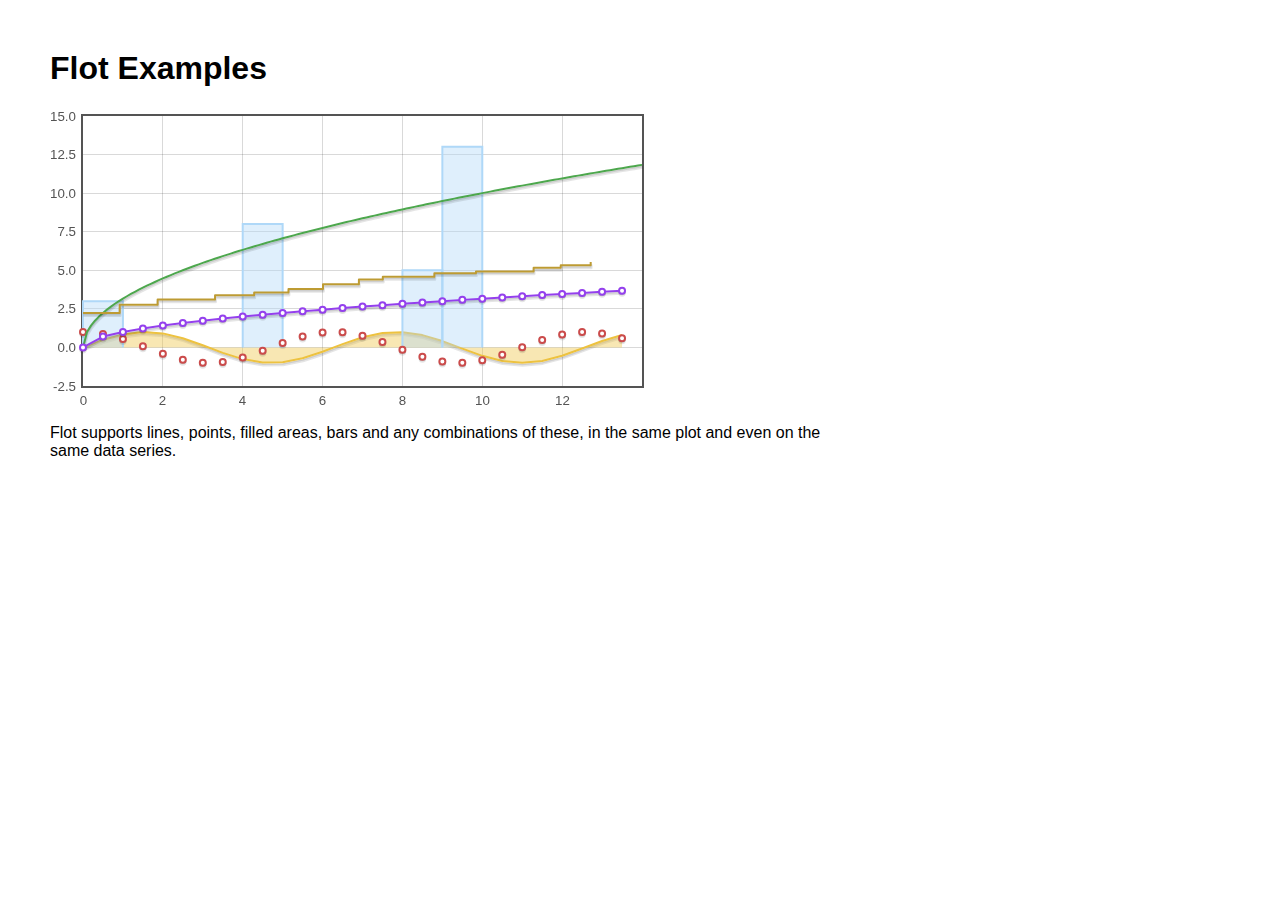
<file: www/script/flot/examples/graph-types.html>
<!DOCTYPE HTML PUBLIC "-//W3C//DTD HTML 4.01 Transitional//EN" "http://www.w3.org/TR/html4/loose.dtd">
<html>
 <head>
    <meta http-equiv="Content-Type" content="text/html; charset=utf-8">
    <title>Flot Examples</title>
    <link href="layout.css" rel="stylesheet" type="text/css"></link>
    <!--[if IE]><script language="javascript" type="text/javascript" src="../excanvas.min.js"></script><![endif]-->
    <script language="javascript" type="text/javascript" src="../jquery.js"></script>
    <script language="javascript" type="text/javascript" src="../jquery.flot.js"></script>
 </head>
    <body>
    <h1>Flot Examples</h1>

    <div id="placeholder" style="width:600px;height:300px"></div>

    <p>Flot supports lines, points, filled areas, bars and any
    combinations of these, in the same plot and even on the same data
    series.</p>

<script id="source" language="javascript" type="text/javascript">
$(function () {
    var d1 = [];
    for (var i = 0; i < 14; i += 0.5)
        d1.push([i, Math.sin(i)]);

    var d2 = [[0, 3], [4, 8], [8, 5], [9, 13]];

    var d3 = [];
    for (var i = 0; i < 14; i += 0.5)
        d3.push([i, Math.cos(i)]);

    var d4 = [];
    for (var i = 0; i < 14; i += 0.1)
        d4.push([i, Math.sqrt(i * 10)]);
    
    var d5 = [];
    for (var i = 0; i < 14; i += 0.5)
        d5.push([i, Math.sqrt(i)]);

    var d6 = [];
    for (var i = 0; i < 14; i += 0.5 + Math.random())
        d6.push([i, Math.sqrt(2*i + Math.sin(i) + 5)]);
                        
    $.plot($("#placeholder"), [
        {
            data: d1,
            lines: { show: true, fill: true }
        },
        {
            data: d2,
            bars: { show: true }
        },
        {
            data: d3,
            points: { show: true }
        },
        {
            data: d4,
            lines: { show: true }
        },
        {
            data: d5,
            lines: { show: true },
            points: { show: true }
        },
        {
            data: d6,
            lines: { show: true, steps: true }
        }
    ]);
});
</script>

 </body>
</html>
</file>
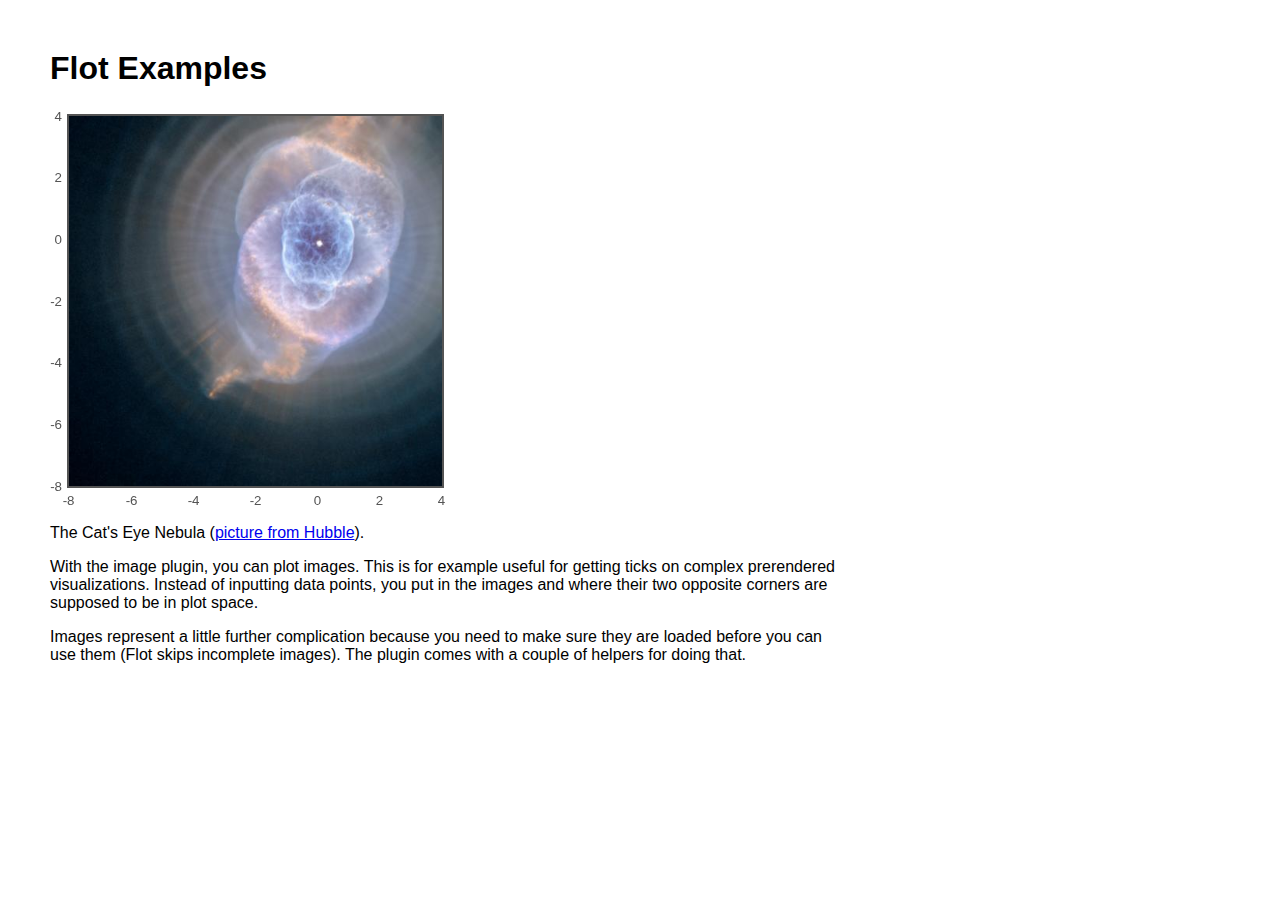
<file: www/script/flot/examples/image.html>
<!DOCTYPE HTML PUBLIC "-//W3C//DTD HTML 4.01 Transitional//EN" "http://www.w3.org/TR/html4/loose.dtd">
<html>
 <head>
    <meta http-equiv="Content-Type" content="text/html; charset=utf-8">
    <title>Flot Examples</title>
    <link href="layout.css" rel="stylesheet" type="text/css"></link>
    <!--[if IE]><script language="javascript" type="text/javascript" src="../excanvas.min.js"></script><![endif]-->
    <script language="javascript" type="text/javascript" src="../jquery.js"></script>
    <script language="javascript" type="text/javascript" src="../jquery.flot.js"></script>
    <script language="javascript" type="text/javascript" src="../jquery.flot.image.js"></script>
 </head>
 <body>
    <h1>Flot Examples</h1>

    <div id="placeholder" style="width:400px;height:400px;"></div>

    <p>The Cat's Eye Nebula (<a href="http://hubblesite.org/gallery/album/nebula/pr2004027a/">picture from Hubble</a>).</p>
    
    <p>With the image plugin, you can plot images. This is for example
    useful for getting ticks on complex prerendered visualizations.
    Instead of inputting data points, you put in the images and where
    their two opposite corners are supposed to be in plot space.</p>

    <p>Images represent a little further complication because you need
    to make sure they are loaded before you can use them (Flot skips
    incomplete images). The plugin comes with a couple of helpers
    for doing that.</p>

<script id="source" language="javascript" type="text/javascript">
$(function () {
    var data = [ [ ["hs-2004-27-a-large_web.jpg", -10, -10, 10, 10] ] ];
    var options = {
            series: { images: { show: true } },
            xaxis: { min: -8, max: 4 },
            yaxis: { min: -8, max: 4 }
    };

    $.plot.image.loadDataImages(data, options, function () {
        $.plot($("#placeholder"), data, options);
    });
});
</script>

 </body>
</html>
</file>
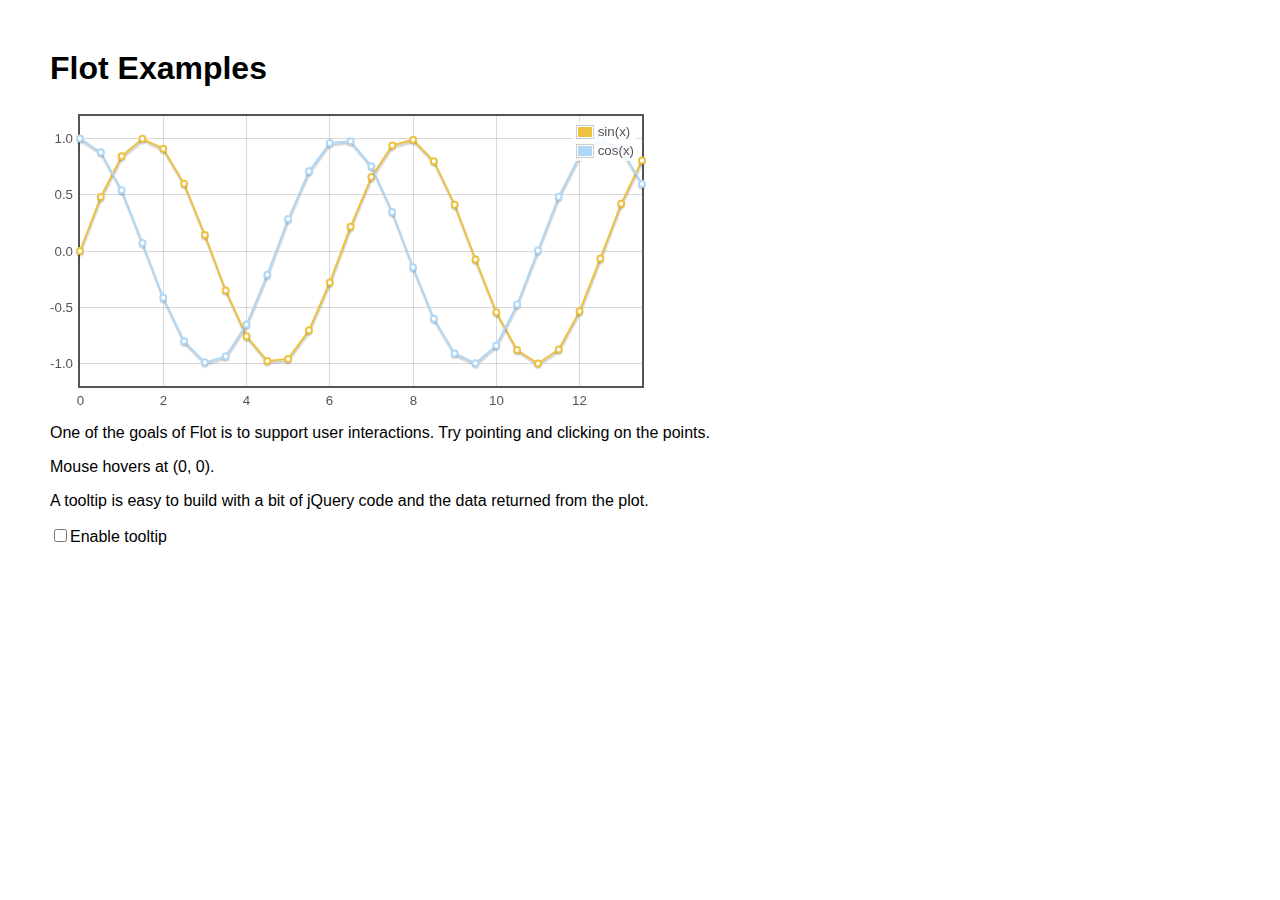
<file: www/script/flot/examples/interacting.html>
<!DOCTYPE HTML PUBLIC "-//W3C//DTD HTML 4.01 Transitional//EN" "http://www.w3.org/TR/html4/loose.dtd">
<html>
 <head>
    <meta http-equiv="Content-Type" content="text/html; charset=utf-8">
    <title>Flot Examples</title>
    <link href="layout.css" rel="stylesheet" type="text/css"></link>
    <!--[if IE]><script language="javascript" type="text/javascript" src="../excanvas.min.js"></script><![endif]-->
    <script language="javascript" type="text/javascript" src="../jquery.js"></script>
    <script language="javascript" type="text/javascript" src="../jquery.flot.js"></script>
 </head>
    <body>
    <h1>Flot Examples</h1>

    <div id="placeholder" style="width:600px;height:300px"></div>

    <p>One of the goals of Flot is to support user interactions. Try
    pointing and clicking on the points.</p>

    <p id="hoverdata">Mouse hovers at
    (<span id="x">0</span>, <span id="y">0</span>). <span id="clickdata"></span></p>

    <p>A tooltip is easy to build with a bit of jQuery code and the
    data returned from the plot.</p>

    <p><input id="enableTooltip" type="checkbox">Enable tooltip</p>

<script id="source" language="javascript" type="text/javascript">
$(function () {
    var sin = [], cos = [];
    for (var i = 0; i < 14; i += 0.5) {
        sin.push([i, Math.sin(i)]);
        cos.push([i, Math.cos(i)]);
    }

    var plot = $.plot($("#placeholder"),
           [ { data: sin, label: "sin(x)"}, { data: cos, label: "cos(x)" } ], {
               series: {
                   lines: { show: true },
                   points: { show: true }
               },
               grid: { hoverable: true, clickable: true },
               yaxis: { min: -1.2, max: 1.2 }
             });

    function showTooltip(x, y, contents) {
        $('<div id="tooltip">' + contents + '</div>').css( {
            position: 'absolute',
            display: 'none',
            top: y + 5,
            left: x + 5,
            border: '1px solid #fdd',
            padding: '2px',
            'background-color': '#fee',
            opacity: 0.80
        }).appendTo("body").fadeIn(200);
    }

    var previousPoint = null;
    $("#placeholder").bind("plothover", function (event, pos, item) {
        $("#x").text(pos.x.toFixed(2));
        $("#y").text(pos.y.toFixed(2));

        if ($("#enableTooltip:checked").length > 0) {
            if (item) {
                if (previousPoint != item.datapoint) {
                    previousPoint = item.datapoint;
                    
                    $("#tooltip").remove();
                    var x = item.datapoint[0].toFixed(2),
                        y = item.datapoint[1].toFixed(2);
                    
                    showTooltip(item.pageX, item.pageY,
                                item.series.label + " of " + x + " = " + y);
                }
            }
            else {
                $("#tooltip").remove();
                previousPoint = null;            
            }
        }
    });

    $("#placeholder").bind("plotclick", function (event, pos, item) {
        if (item) {
            $("#clickdata").text("You clicked point " + item.dataIndex + " in " + item.series.label + ".");
            plot.highlight(item.series, item.datapoint);
        }
    });
});
</script>

 </body>
</html>
</file>
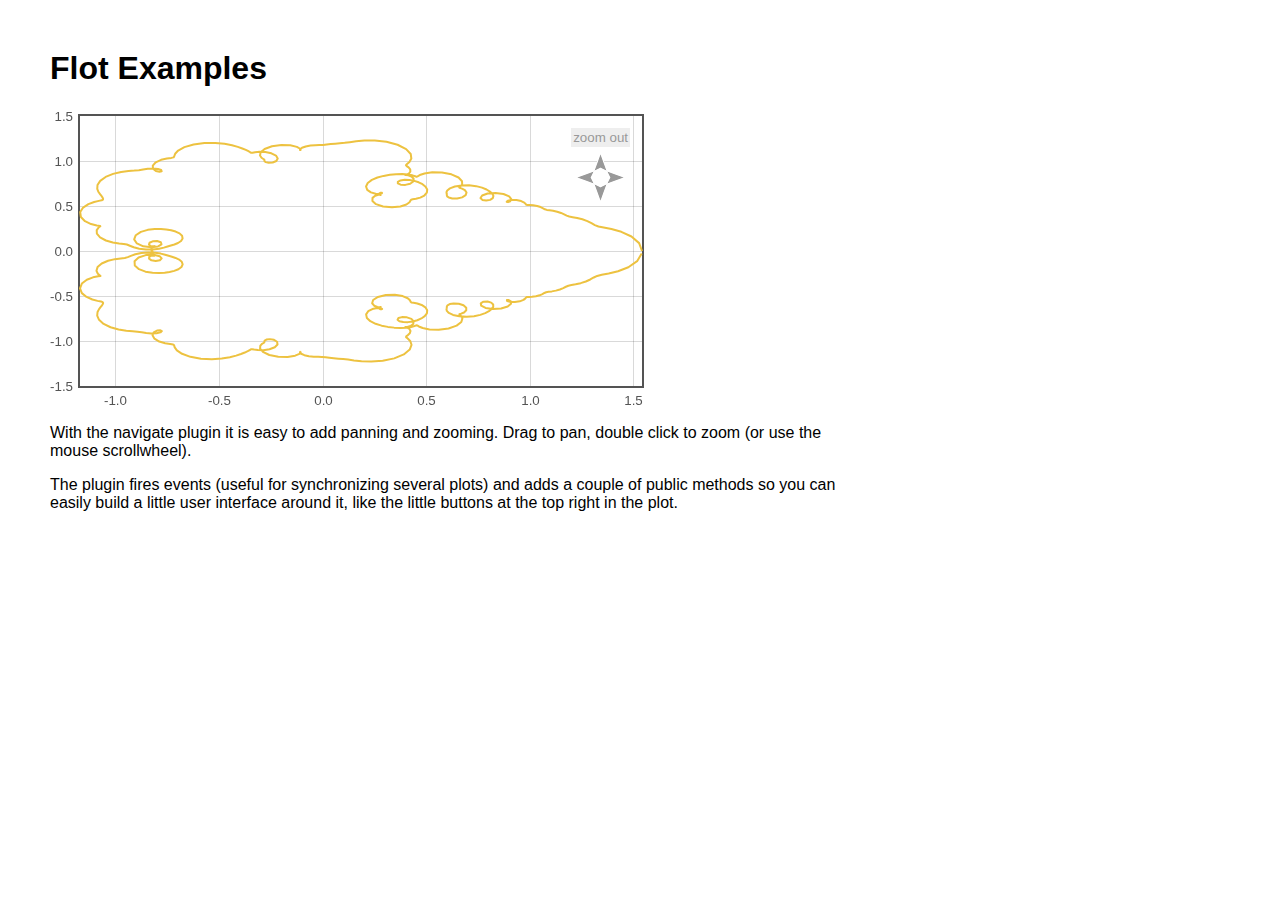
<file: www/script/flot/examples/navigate.html>
<!DOCTYPE HTML PUBLIC "-//W3C//DTD HTML 4.01 Transitional//EN" "http://www.w3.org/TR/html4/loose.dtd">
<html>
 <head>
    <meta http-equiv="Content-Type" content="text/html; charset=utf-8">
    <title>Flot Examples</title>
    <link href="layout.css" rel="stylesheet" type="text/css"></link>
    <!--[if IE]><script language="javascript" type="text/javascript" src="../excanvas.min.js"></script><![endif]-->
    <script language="javascript" type="text/javascript" src="../jquery.js"></script>
    <script language="javascript" type="text/javascript" src="../jquery.flot.js"></script>
    <script language="javascript" type="text/javascript" src="../jquery.flot.navigate.js"></script>
    <style>
    #placeholder .button {
        position: absolute;
        cursor: pointer;
    }
    #placeholder div.button {
        font-size: smaller;
        color: #999;
        background-color: #eee;
        padding: 2px;
    }
    .message {
        padding-left: 50px;
        font-size: smaller;
    }
    </style>
 </head>
 <body>
    <h1>Flot Examples</h1>

    <div id="placeholder" style="width:600px;height:300px;"></div>

    <p class="message"></p>

    <p>With the navigate plugin it is easy to add panning and zooming.
    Drag to pan, double click to zoom (or use the mouse scrollwheel).</p>

    <p>The plugin fires events (useful for synchronizing several
    plots) and adds a couple of public methods so you can easily build
    a little user interface around it, like the little buttons at the
    top right in the plot.</p>
    

<script id="source" language="javascript" type="text/javascript">
$(function () {
    // generate data set from a parametric function with a fractal
    // look
    function sumf(f, t, m) {
        var res = 0;
        for (var i = 1; i < m; ++i)
            res += f(i * i * t) / (i * i);
        return res;
    }
    
    var d1 = [];
    for (var t = 0; t <= 2 * Math.PI; t += 0.01)
        d1.push([sumf(Math.cos, t, 10), sumf(Math.sin, t, 10)]);
    var data = [ d1 ];

    
    var placeholder = $("#placeholder");
    var options = {
        series: { lines: { show: true }, shadowSize: 0 },
        xaxis: { zoomRange: [0.1, 10], panRange: [-10, 10] },
        yaxis: { zoomRange: [0.1, 10], panRange: [-10, 10] },
        zoom: {
            interactive: true
        },
        pan: {
            interactive: true
        }
    };

    var plot = $.plot(placeholder, data, options);

    // show pan/zoom messages to illustrate events 
    placeholder.bind('plotpan', function (event, plot) {
        var axes = plot.getAxes();
        $(".message").html("Panning to x: "  + axes.xaxis.min.toFixed(2)
                           + " &ndash; " + axes.xaxis.max.toFixed(2)
                           + " and y: " + axes.yaxis.min.toFixed(2)
                           + " &ndash; " + axes.yaxis.max.toFixed(2));
    });

    placeholder.bind('plotzoom', function (event, plot) {
        var axes = plot.getAxes();
        $(".message").html("Zooming to x: "  + axes.xaxis.min.toFixed(2)
                           + " &ndash; " + axes.xaxis.max.toFixed(2)
                           + " and y: " + axes.yaxis.min.toFixed(2)
                           + " &ndash; " + axes.yaxis.max.toFixed(2));
    });

    // add zoom out button 
    $('<div class="button" style="right:20px;top:20px">zoom out</div>').appendTo(placeholder).click(function (e) {
        e.preventDefault();
        plot.zoomOut();
    });

    // and add panning buttons
    
    // little helper for taking the repetitive work out of placing
    // panning arrows
    function addArrow(dir, right, top, offset) {
        $('<img class="button" src="arrow-' + dir + '.gif" style="right:' + right + 'px;top:' + top + 'px">').appendTo(placeholder).click(function (e) {
            e.preventDefault();
            plot.pan(offset);
        });
    }

    addArrow('left', 55, 60, { left: -100 });
    addArrow('right', 25, 60, { left: 100 });
    addArrow('up', 40, 45, { top: -100 });
    addArrow('down', 40, 75, { top: 100 });
});
</script>

 </body>
</html>
</file>
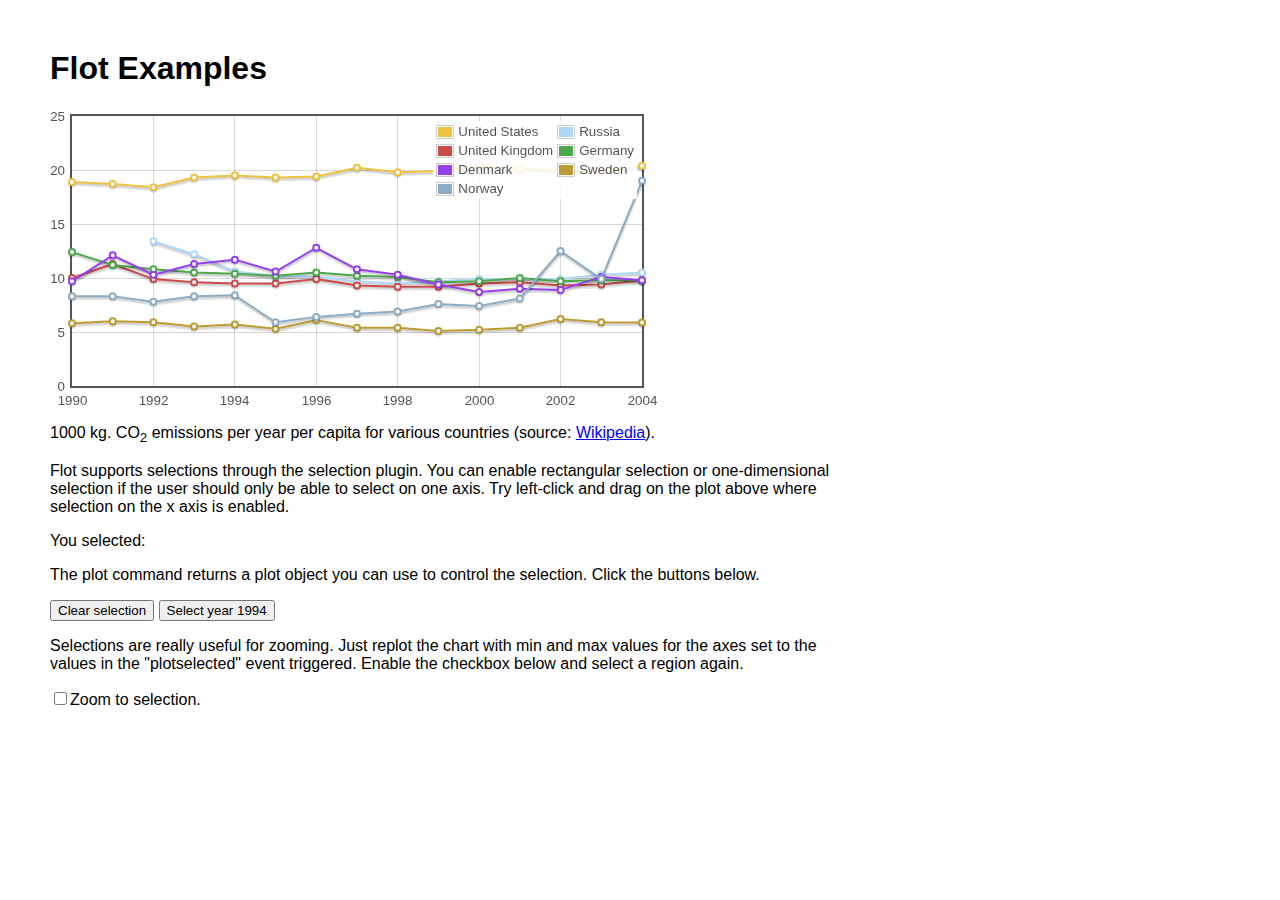
<file: www/script/flot/examples/selection.html>
<!DOCTYPE HTML PUBLIC "-//W3C//DTD HTML 4.01 Transitional//EN" "http://www.w3.org/TR/html4/loose.dtd">
<html>
 <head>
    <meta http-equiv="Content-Type" content="text/html; charset=utf-8">
    <title>Flot Examples</title>
    <link href="layout.css" rel="stylesheet" type="text/css"></link>
    <!--[if IE]><script language="javascript" type="text/javascript" src="../excanvas.min.js"></script><![endif]-->
    <script language="javascript" type="text/javascript" src="../jquery.js"></script>
    <script language="javascript" type="text/javascript" src="../jquery.flot.js"></script>
    <script language="javascript" type="text/javascript" src="../jquery.flot.selection.js"></script>
 </head>
    <body>
    <h1>Flot Examples</h1>

    <div id="placeholder" style="width:600px;height:300px"></div>

    <p>1000 kg. CO<sub>2</sub> emissions per year per capita for various countries (source: <a href="http://en.wikipedia.org/wiki/List_of_countries_by_carbon_dioxide_emissions_per_capita">Wikipedia</a>).</p>

    <p>Flot supports selections through the selection plugin.
       You can enable rectangular selection
       or one-dimensional selection if the user should only be able to
       select on one axis. Try left-click and drag on the plot above
       where selection on the x axis is enabled.</p>

    <p>You selected: <span id="selection"></span></p>

    <p>The plot command returns a plot object you can use to control
       the selection. Click the buttons below.</p>

    <p><input id="clearSelection" type="button" value="Clear selection" />
       <input id="setSelection" type="button" value="Select year 1994" /></p>

    <p>Selections are really useful for zooming. Just replot the
       chart with min and max values for the axes set to the values
       in the "plotselected" event triggered. Enable the checkbox
       below and select a region again.</p>

    <p><input id="zoom" type="checkbox">Zoom to selection.</input></p>

<script id="source" language="javascript" type="text/javascript">
$(function () {
    var data = [
        {
            label: "United States",
            data: [[1990, 18.9], [1991, 18.7], [1992, 18.4], [1993, 19.3], [1994, 19.5], [1995, 19.3], [1996, 19.4], [1997, 20.2], [1998, 19.8], [1999, 19.9], [2000, 20.4], [2001, 20.1], [2002, 20.0], [2003, 19.8], [2004, 20.4]]
        },
        {
            label: "Russia", 
            data: [[1992, 13.4], [1993, 12.2], [1994, 10.6], [1995, 10.2], [1996, 10.1], [1997, 9.7], [1998, 9.5], [1999, 9.7], [2000, 9.9], [2001, 9.9], [2002, 9.9], [2003, 10.3], [2004, 10.5]]
        },
        {
            label: "United Kingdom",
            data: [[1990, 10.0], [1991, 11.3], [1992, 9.9], [1993, 9.6], [1994, 9.5], [1995, 9.5], [1996, 9.9], [1997, 9.3], [1998, 9.2], [1999, 9.2], [2000, 9.5], [2001, 9.6], [2002, 9.3], [2003, 9.4], [2004, 9.79]]
        },
        {
            label: "Germany",
            data: [[1990, 12.4], [1991, 11.2], [1992, 10.8], [1993, 10.5], [1994, 10.4], [1995, 10.2], [1996, 10.5], [1997, 10.2], [1998, 10.1], [1999, 9.6], [2000, 9.7], [2001, 10.0], [2002, 9.7], [2003, 9.8], [2004, 9.79]]
        },
        {
            label: "Denmark",
 	    data: [[1990, 9.7], [1991, 12.1], [1992, 10.3], [1993, 11.3], [1994, 11.7], [1995, 10.6], [1996, 12.8], [1997, 10.8], [1998, 10.3], [1999, 9.4], [2000, 8.7], [2001, 9.0], [2002, 8.9], [2003, 10.1], [2004, 9.80]]
        },
        {
            label: "Sweden",
            data: [[1990, 5.8], [1991, 6.0], [1992, 5.9], [1993, 5.5], [1994, 5.7], [1995, 5.3], [1996, 6.1], [1997, 5.4], [1998, 5.4], [1999, 5.1], [2000, 5.2], [2001, 5.4], [2002, 6.2], [2003, 5.9], [2004, 5.89]]
        },
        {
            label: "Norway",
            data: [[1990, 8.3], [1991, 8.3], [1992, 7.8], [1993, 8.3], [1994, 8.4], [1995, 5.9], [1996, 6.4], [1997, 6.7], [1998, 6.9], [1999, 7.6], [2000, 7.4], [2001, 8.1], [2002, 12.5], [2003, 9.9], [2004, 19.0]]
        }
    ];

    var options = {
        series: {
            lines: { show: true },
            points: { show: true }
        },
        legend: { noColumns: 2 },
        xaxis: { tickDecimals: 0 },
        yaxis: { min: 0 },
        selection: { mode: "x" }
    };

    var placeholder = $("#placeholder");

    placeholder.bind("plotselected", function (event, ranges) {
        $("#selection").text(ranges.xaxis.from.toFixed(1) + " to " + ranges.xaxis.to.toFixed(1));

        var zoom = $("#zoom").attr("checked");
        if (zoom)
            plot = $.plot(placeholder, data,
                          $.extend(true, {}, options, {
                              xaxis: { min: ranges.xaxis.from, max: ranges.xaxis.to }
                          }));
    });

    placeholder.bind("plotunselected", function (event) {
        $("#selection").text("");
    });
    
    var plot = $.plot(placeholder, data, options);

    $("#clearSelection").click(function () {
        plot.clearSelection();
    });

    $("#setSelection").click(function () {
        plot.setSelection({ x1: 1994, x2: 1995 });
    });
});
</script>

 </body>
</html>
</file>
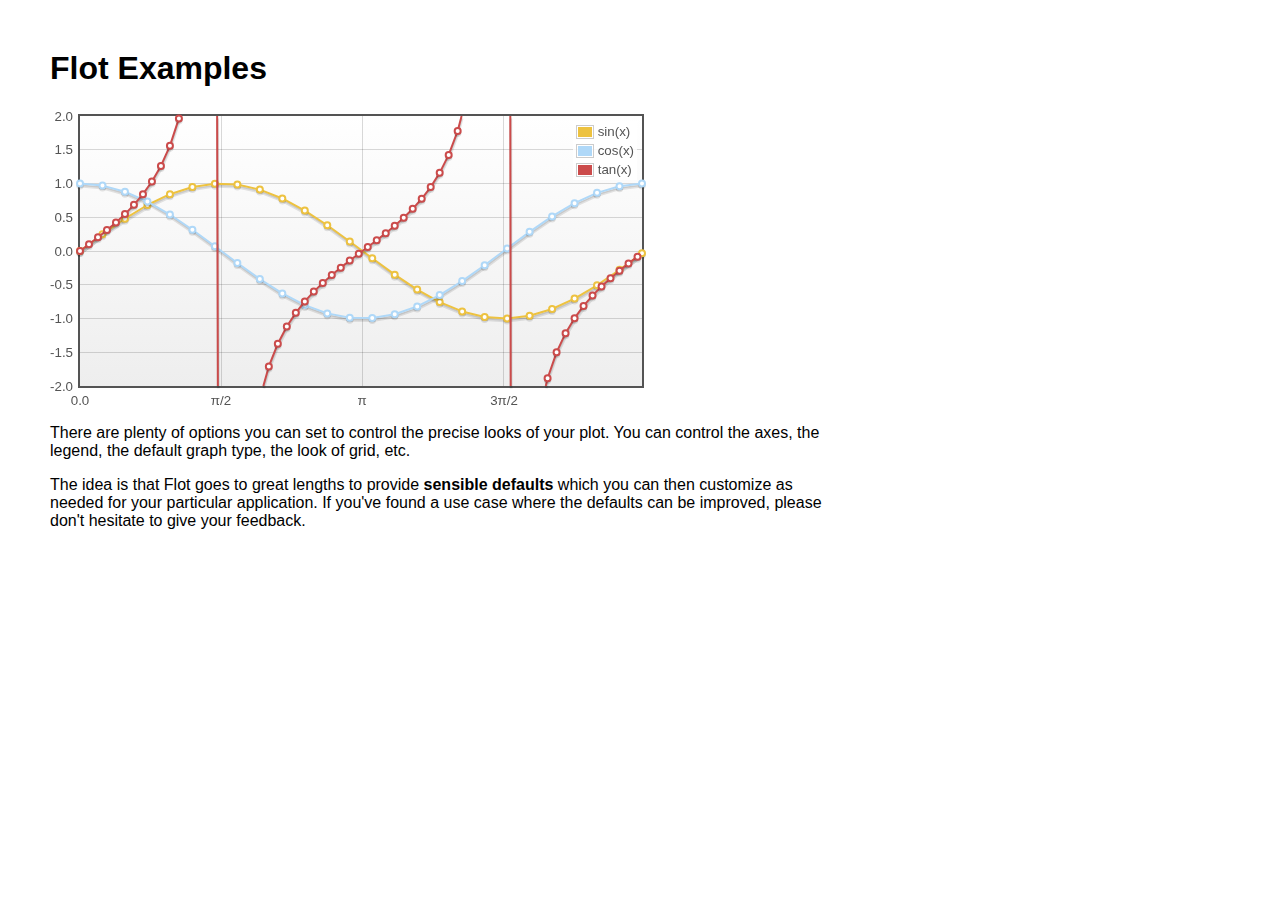
<file: www/script/flot/examples/setting-options.html>
<!DOCTYPE HTML PUBLIC "-//W3C//DTD HTML 4.01 Transitional//EN" "http://www.w3.org/TR/html4/loose.dtd">
<html>
 <head>
    <meta http-equiv="Content-Type" content="text/html; charset=utf-8">
    <title>Flot Examples</title>
    <link href="layout.css" rel="stylesheet" type="text/css"></link>
    <!--[if IE]><script language="javascript" type="text/javascript" src="../excanvas.min.js"></script><![endif]-->
    <script language="javascript" type="text/javascript" src="../jquery.js"></script>
    <script language="javascript" type="text/javascript" src="../jquery.flot.js"></script>
 </head>
    <body>
    <h1>Flot Examples</h1>

    <div id="placeholder" style="width:600px;height:300px"></div>

    <p>There are plenty of options you can set to control the precise
    looks of your plot. You can control the axes, the legend, the
    default graph type, the look of grid, etc.</p>

    <p>The idea is that Flot goes to great lengths to provide <b>sensible
    defaults</b> which you can then customize as needed for your
    particular application. If you've found a use case where the
    defaults can be improved, please don't hesitate to give your
    feedback.</p>

<script id="source" language="javascript" type="text/javascript">
$(function () {
    var d1 = [];
    for (var i = 0; i < Math.PI * 2; i += 0.25)
        d1.push([i, Math.sin(i)]);
    
    var d2 = [];
    for (var i = 0; i < Math.PI * 2; i += 0.25)
        d2.push([i, Math.cos(i)]);

    var d3 = [];
    for (var i = 0; i < Math.PI * 2; i += 0.1)
        d3.push([i, Math.tan(i)]);
    
    $.plot($("#placeholder"), [
        { label: "sin(x)",  data: d1},
        { label: "cos(x)",  data: d2},
        { label: "tan(x)",  data: d3}
    ], {
        series: {
            lines: { show: true },
            points: { show: true }
        },
        xaxis: {
            ticks: [0, [Math.PI/2, "\u03c0/2"], [Math.PI, "\u03c0"], [Math.PI * 3/2, "3\u03c0/2"], [Math.PI * 2, "2\u03c0"]]
        },
        yaxis: {
            ticks: 10,
            min: -2,
            max: 2
        },
        grid: {
            backgroundColor: { colors: ["#fff", "#eee"] }
        }
    });
});
</script>

 </body>
</html>
</file>
<file: www/script/flot/examples/layout.css>
body {
  font-family: sans-serif;
  font-size: 16px;
  margin: 50px;
  max-width: 800px;
}
</file>
